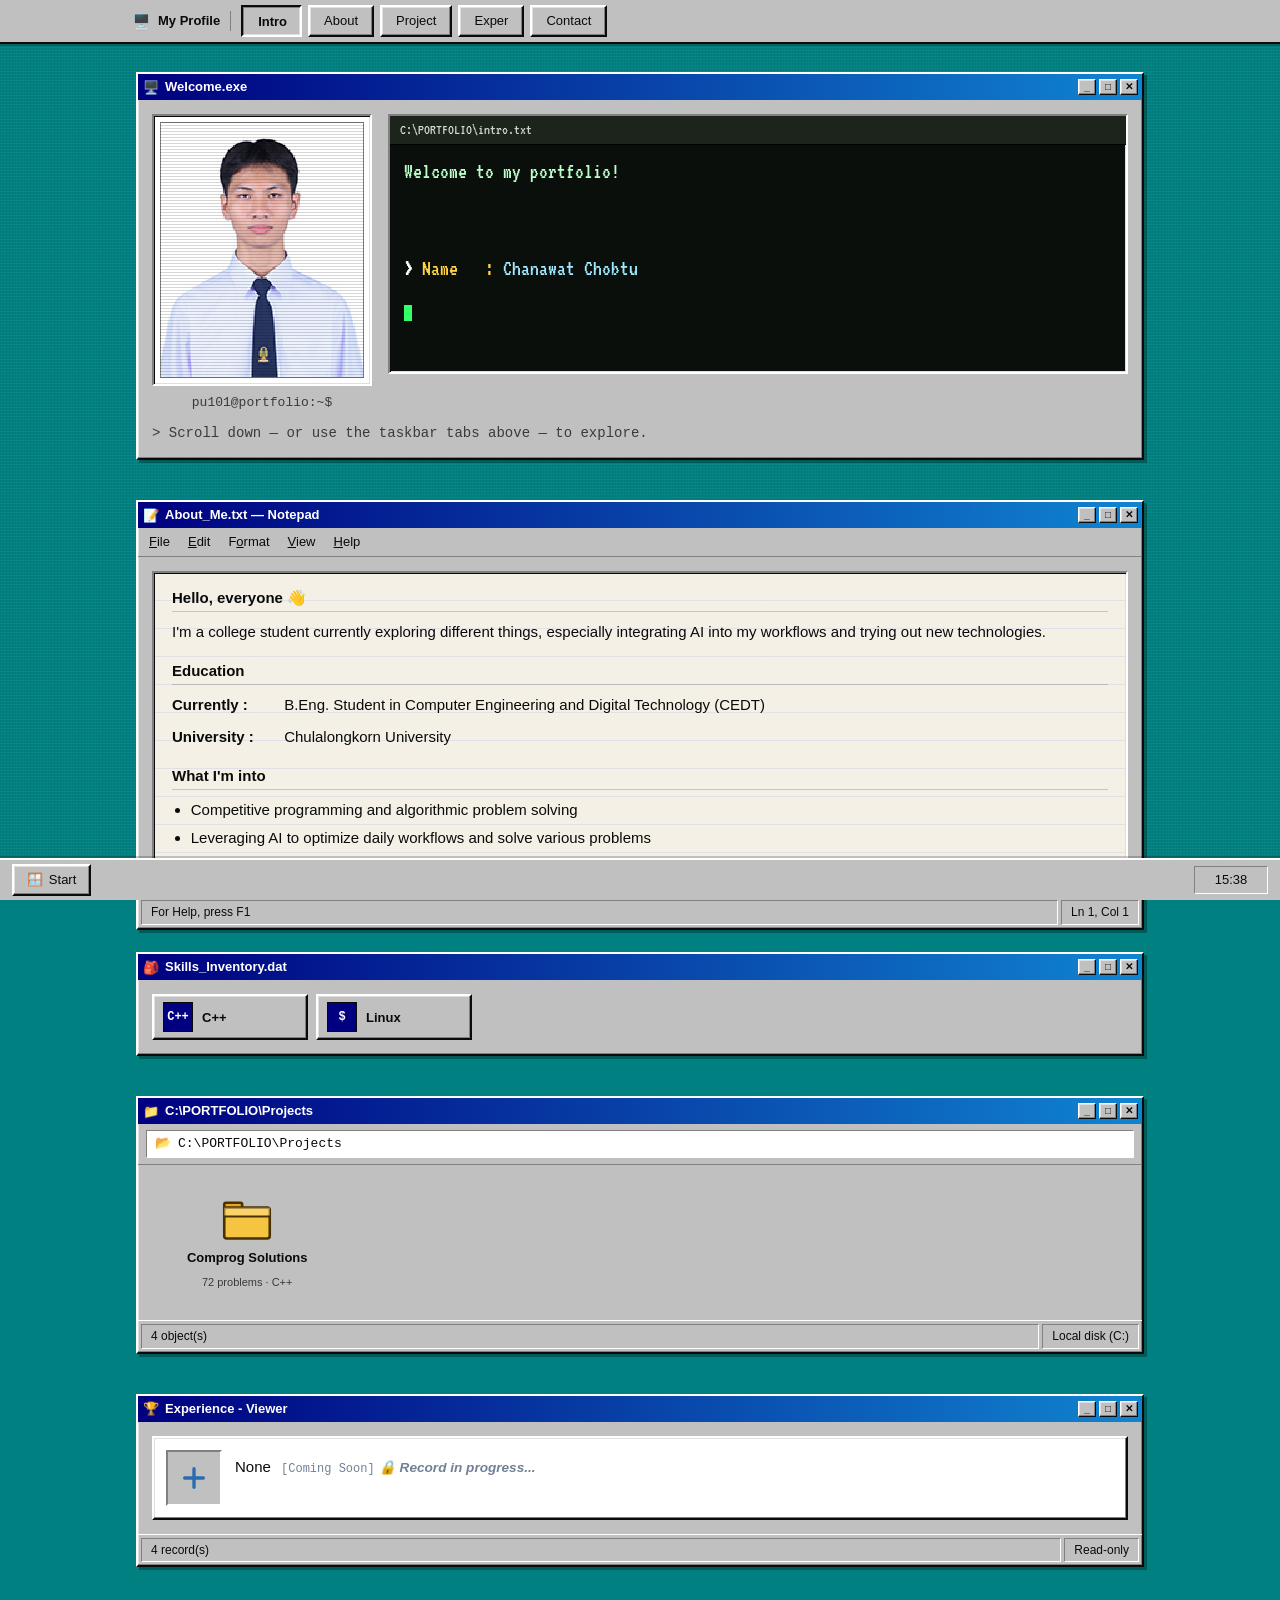
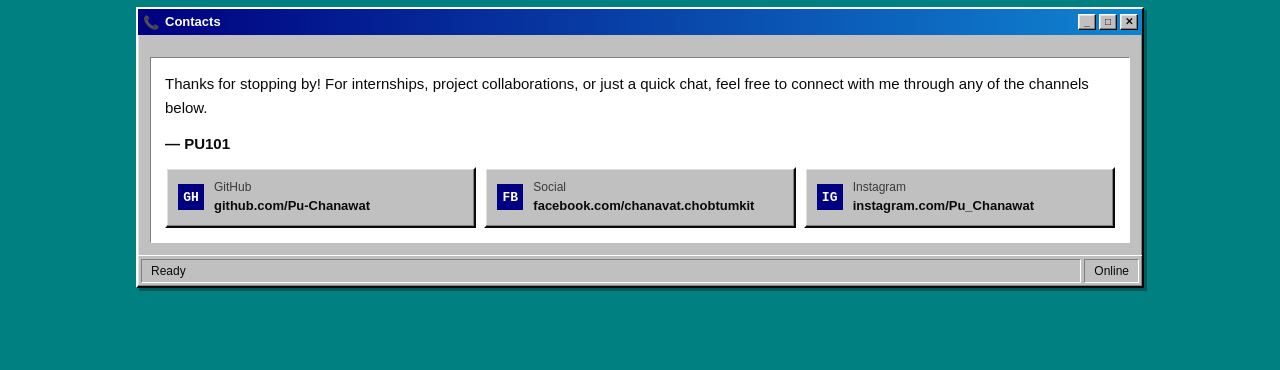
<file: index.html>
<!DOCTYPE html>
<html lang="en">

<head>
  <meta charset="utf-8">
  <meta name="viewport" content="width=device-width, initial-scale=1">
  <title>Pugam — Portfolio</title>
  <meta name="description"
    content="Personal portfolio of a Computer Engineering student — projects, competitions, and contact. Styled as a vintage 90s desktop OS.">
  <meta name="color-scheme" content="light">

  <!-- Open Graph / social preview -->
  <meta property="og:type" content="website">
  <meta property="og:title" content="Pugam — Portfolio">
  <meta property="og:description"
    content="Computer Engineering Student / Developer. Projects, CTF write-ups, and contact.">

  <link rel="icon"
    href="data:image/svg+xml,<svg xmlns='http://www.w3.org/2000/svg' viewBox='0 0 32 32'><rect width='32' height='32' fill='%23008080'/><rect x='6' y='8' width='20' height='16' rx='2' fill='%23c0c0c0' stroke='%23000' stroke-width='2'/><rect x='6' y='8' width='20' height='4' fill='%23000080'/></svg>">

  <link rel="preconnect" href="https://fonts.googleapis.com">
  <link rel="preconnect" href="https://fonts.gstatic.com" crossorigin>
  <!-- Terminal typeface. Falls back to a monospace stack if the CDN is unreachable. -->
  <link href="https://fonts.googleapis.com/css2?family=VT323&display=swap" rel="stylesheet">
  <link rel="stylesheet" href="style.css">
</head>

<body>

  <!-- =====================================================================
     Top taskbar — jumps between windows
     ===================================================================== -->
  <header class="taskbar">
    <div class="taskbar__inner">
      <span class="taskbar__brand">
        <span class="taskbar__brand-icon" aria-hidden="true">🖥️</span>
        <span>My Profile</span>
      </span>

      <nav class="taskbar__nav" aria-label="Section navigation" style="display:flex;gap:6px;flex:none">
        <a class="task-tab is-active" href="#intro" aria-current="true">Intro</a>
        <a class="task-tab" href="#about">About</a>
        <a class="task-tab" href="#project">Project</a>
        <a class="task-tab" href="#exper">Exper</a>
        <a class="task-tab" href="#contact">Contact</a>
      </nav>
    </div>
  </header>

  <main class="desktop">

    <!-- ===================================================================
       SECTION 1 — INTRO
       =================================================================== -->
    <section class="section" id="intro" aria-labelledby="intro-title">
      <h2 class="visually-hidden" id="intro-title">Introduction</h2>

      <div class="window" data-window>
        <div class="window__titlebar">
          <span class="window__icon" aria-hidden="true">🖥️</span>
          <span class="window__title">Welcome.exe</span>
          <div class="window__controls">
            <button class="win-btn" type="button" data-win="min" title="Minimize"
              aria-label="Minimize window">_</button>
            <button class="win-btn" type="button" data-win="max" title="Maximize"
              aria-label="Maximize window">□</button>
            <button class="win-btn" type="button" data-win="close" title="Close" aria-label="Close window">✕</button>
          </div>
        </div>

        <div class="window__body">
          <div class="hero">
            <!-- portrait -->
            <div class="hero__avatar">
              <div class="avatar-frame sunken">
                <!-- EDIT: replace with your own photo (square image works best) -->
                <img src="assets/img/myface.jpg" alt="Profile picture" width="256" height="256">
              </div>
              <p class="avatar-caption">pu101@portfolio:~$</p>
            </div>

            <!-- terminal -->
            <div class="terminal sunken">
              <div class="terminal__path">C:\PORTFOLIO\intro.txt</div>
              <div class="terminal__screen">
                <pre class="terminal__out" id="termOut" aria-live="polite" aria-label="Introduction"></pre>
                <span class="term-caret" id="termCaret" aria-hidden="true"></span>
              </div>
              <noscript>
                <pre class="terminal__out" style="padding:12px 14px">Welcome to my portfolio!
                &gt; Name   : Chanawat Chobtumkit
                &gt; Job    : Computer Engineering Student / Developer
                &gt; Slogan : Code with curiosity, build with care.</pre>
              </noscript>
            </div>
          </div>

          <p class="hero__hint">&gt; Scroll down — or use the taskbar tabs above — to explore.</p>
        </div>
      </div>
    </section>

    <!-- ===================================================================
       SECTION 2 — ABOUT
       =================================================================== -->
    <section class="section" id="about" aria-labelledby="about-title">
      <h2 class="visually-hidden" id="about-title">About me</h2>

      <div class="section__stack">

        <!-- Notepad-style biography -->
        <div class="window" data-window>
          <div class="window__titlebar">
            <span class="window__icon" aria-hidden="true">📝</span>
            <span class="window__title">About_Me.txt — Notepad</span>
            <div class="window__controls">
              <button class="win-btn" type="button" data-win="min" title="Minimize"
                aria-label="Minimize window">_</button>
              <button class="win-btn" type="button" data-win="max" title="Maximize"
                aria-label="Maximize window">□</button>
              <button class="win-btn" type="button" data-win="close" title="Close" aria-label="Close window">✕</button>
            </div>
          </div>

          <div class="menubar" aria-hidden="true">
            <span class="menubar__item"><u>F</u>ile</span>
            <span class="menubar__item"><u>E</u>dit</span>
            <span class="menubar__item">F<u>o</u>rmat</span>
            <span class="menubar__item"><u>V</u>iew</span>
            <span class="menubar__item"><u>H</u>elp</span>
          </div>

          <div class="window__body">
            <div class="notepad__page sunken">
              <!-- EDIT: your own story -->
              <h3>Hello, everyone 👋</h3>
              <p>
                I'm a college student currently exploring different things, 
                especially integrating AI into my workflows and trying out new technologies.
              </p>

              <h3>Education</h3>
              <p class="kv"><b>Currently :</b> B.Eng. Student in Computer Engineering and Digital Technology (CEDT)</p>
              <p class="kv"><b>University :</b> Chulalongkorn University</p>

              <h3>What I'm into</h3>
              <ul>
                <li>Competitive programming and algorithmic problem solving</li>
                <li>Leveraging AI to optimize daily workflows and solve various problems</li>
              </ul>
            </div>
          </div>

          <div class="win-status" aria-hidden="true">
            <span class="win-status__cell win-status__cell--grow">For Help, press F1</span>
            <span class="win-status__cell">Ln 1, Col 1</span>
          </div>
        </div>

        <!-- Skill inventory -->
        <div class="window" data-window>
          <div class="window__titlebar">
            <span class="window__icon" aria-hidden="true">🎒</span>
            <span class="window__title">Skills_Inventory.dat</span>
            <div class="window__controls">
              <button class="win-btn" type="button" data-win="min" title="Minimize"
                aria-label="Minimize window">_</button>
              <button class="win-btn" type="button" data-win="max" title="Maximize"
                aria-label="Maximize window">□</button>
              <button class="win-btn" type="button" data-win="close" title="Close" aria-label="Close window">✕</button>
            </div>
          </div>

          <div class="window__body">
            <ul class="skill-grid" style="list-style:none;padding:0;margin:0">
              <!-- EDIT: swap these for your own stack -->
              <li class="skill"><span class="skill__badge" aria-hidden="true">C++</span><span class="skill__body"><span
                    class="skill__name">C++</span><span class="skill__note"></span></span></li>
              <li class="skill"><span class="skill__badge" aria-hidden="true">$</span><span class="skill__body"><span
                    class="skill__name">Linux</span><span class="skill__note"></span></span></li>
            </ul>
          </div>
        </div>

      </div>
    </section>

    <!-- ===================================================================
       SECTION 3 — PROJECTS
       =================================================================== -->
    <section class="section" id="project" aria-labelledby="project-title">
      <h2 class="visually-hidden" id="project-title">Projects</h2>

      <div class="window" data-window>
        <div class="window__titlebar">
          <span class="window__icon" aria-hidden="true">📁</span>
          <span class="window__title">C:\PORTFOLIO\Projects</span>
          <div class="window__controls">
            <button class="win-btn" type="button" data-win="min" title="Minimize"
              aria-label="Minimize window">_</button>
            <button class="win-btn" type="button" data-win="max" title="Maximize"
              aria-label="Maximize window">□</button>
            <button class="win-btn" type="button" data-win="close" title="Close" aria-label="Close window">✕</button>
          </div>
        </div>

        <div class="window__toolbar">
          <span class="pathbox">
            <span aria-hidden="true">📂</span>
            <span>C:\PORTFOLIO\Projects</span>
          </span>
        </div>

        <div class="window__body window__body--flush">
          <div class="folder-grid">

            <!-- Each folder links to its own detail page -->
            <a class="folder" href="projects/comprog.html">
              <svg class="folder__icon" viewBox="0 0 32 28" aria-hidden="true" focusable="false">
                <rect x="2" y="4" width="11" height="5" rx="1" fill="#e8a71c" stroke="#4a3200" stroke-width="1.6" />
                <rect x="2" y="7" width="28" height="19" rx="1.5" fill="#f5c542" stroke="#4a3200" stroke-width="1.6" />
                <rect x="2" y="7" width="28" height="5" fill="#ffe08a" opacity=".55" />
                <line x1="2" y1="12.5" x2="30" y2="12.5" stroke="#4a3200" stroke-width="1.2" />
              </svg>
              <span class="folder__name">Comprog Solutions</span>
              <span class="folder__meta">72 problems · C++</span>
            </a>

            <!-- <a class="folder" href="projects/comprog.html">
            <svg class="folder__icon" viewBox="0 0 32 28" aria-hidden="true" focusable="false">
              <rect x="2" y="4" width="11" height="5" rx="1" fill="#e8a71c" stroke="#4a3200" stroke-width="1.6"/>
              <rect x="2" y="7" width="28" height="19" rx="1.5" fill="#f5c542" stroke="#4a3200" stroke-width="1.6"/>
              <rect x="2" y="7" width="28" height="5" fill="#ffe08a" opacity=".55"/>
              <line x1="2" y1="12.5" x2="30" y2="12.5" stroke="#4a3200" stroke-width="1.2"/>
            </svg>
            <span class="folder__name">Web Projects</span>
            <span class="folder__meta">HTML · CSS · JS</span>
          </a> -->

          </div>
        </div>

        <div class="win-status" aria-hidden="true">
          <span class="win-status__cell win-status__cell--grow">4 object(s)</span>
          <span class="win-status__cell">Local disk (C:)</span>
        </div>
      </div>
    </section>

    <!-- ===================================================================
       SECTION 4 — EXPERIENCE
       =================================================================== -->
    <section class="section" id="exper" aria-labelledby="exper-title">
      <h2 class="visually-hidden" id="exper-title">Experience and competitions</h2>

      <div class="window" data-window>
        <div class="window__titlebar">
          <span class="window__icon" aria-hidden="true">🏆</span>
          <span class="window__title">Experience - Viewer</span>
          <div class="window__controls">
            <button class="win-btn" type="button" data-win="min" title="Minimize"
              aria-label="Minimize window">_</button>
            <button class="win-btn" type="button" data-win="max" title="Maximize"
              aria-label="Maximize window">□</button>
            <button class="win-btn" type="button" data-win="close" title="Close" aria-label="Close window">✕</button>
          </div>
        </div>

        <div class="window__body">
          <div class="event-list">

            <!-- EDIT: one <a class="event"> block per activity -->

            <a class="event" href="">
              <span class="event__icon" aria-hidden="true">
                <svg viewBox="0 0 24 24" focusable="false" width="24" height="24">
                  <!-- เส้นแนวนอนและแนวตั้งตัดกันเป็นรูป + -->
                  <path d="M12 5v14M5 12h14" fill="none" stroke="#2b6cb0" stroke-width="2.5" stroke-linecap="round"
                    stroke-linejoin="round" />
                </svg>
              </span>
              <span class="event__body">
                <span class="event__title">
                  None
                  <span class="badge-status">[Coming Soon]</span>
                </span>
                <!-- <span class="event__meta">Security · Team event · 2025</span> -->
                <!-- <span class="event__desc">กำลังเรียบเรียงเนื้อหาและ Writeup สำหรับเคสนี้... โปรดรอติดตามชมเร็ว ๆ
                  นี้</span> -->
                <span class="event__cta event__cta--pending">🔒 Record in progress...</span>
              </span>
            </a>

            <!-- <a class="event" href="experiences/detail-template.html">
            <span class="event__icon" aria-hidden="true">
              <svg viewBox="0 0 24 24" focusable="false">
                <path d="M12 2 4 5v6c0 5 3.4 9.3 8 11 4.6-1.7 8-6 8-11V5l-8-3Z" fill="#2b6cb0" stroke="#0b2545" stroke-width="1.4"/>
                <path d="m9 12 2 2 4-4" fill="none" stroke="#fff" stroke-width="1.8" stroke-linecap="round" stroke-linejoin="round"/>
              </svg>
            </span>
            <span class="event__body">
              <span class="event__title">Cybersecurity CTF Competition</span>
              <span class="event__meta">Security · Team event · 2025</span>
              <span class="event__desc">Solved web-exploitation and forensics challenges under time pressure, working as part of a two-person team.</span>
              <span class="event__cta">Open record →</span>
            </span>
          </a> -->

          </div>
        </div>

        <div class="win-status" aria-hidden="true">
          <span class="win-status__cell win-status__cell--grow">4 record(s)</span>
          <span class="win-status__cell">Read-only</span>
        </div>
      </div>
    </section>

    <!-- ===================================================================
       SECTION 5 — CONTACT
       =================================================================== -->
    <section class="section" id="contact" aria-labelledby="contact-title">
      <h2 class="visually-hidden" id="contact-title">Contact</h2>

      <div class="window" data-window>
        <div class="window__titlebar">
          <span class="window__icon" aria-hidden="true">📞</span>
          <span class="window__title">Contacts</span>
          <div class="window__controls">
            <button class="win-btn" type="button" data-win="min" title="Minimize"
              aria-label="Minimize window">_</button>
            <button class="win-btn" type="button" data-win="max" title="Maximize"
              aria-label="Maximize window">□</button>
            <button class="win-btn" type="button" data-win="close" title="Close" aria-label="Close window">✕</button>
          </div>
        </div>

        <!-- <div class="window__toolbar">
        <a class="btn95" href="mailto:your.email@example.com">
          <span aria-hidden="true">📤</span> Send
        </a>
        <span class="btn95" aria-hidden="true"><span>📎</span> Attach</span>
      </div> -->

        <div class="window__body window__body--flush">
          <div class="mail__head">
            <!-- <div class="mail__row">
            <span class="mail__label">From:</span>
            <span class="mail__value">Pugam — Computer Engineering Student</span>
          </div> -->
            <!-- <div class="mail__row">
            <span class="mail__label">To:</span>
            /* EDIT: your email */
            <span class="mail__value"><a href="mailto:your.email@example.com">your.email@example.com</a></span>
          </div> -->
            <!-- <div class="mail__row">
            <span class="mail__label">Subject:</span>
            <span class="mail__value">Hello — let's build something</span>
          </div> -->
          </div>

          <div class="mail__compose">
            <p>
              Thanks for stopping by! For internships, project collaborations,
              or just a quick chat, feel free to connect with me through any of the channels below.
            </p>
            <p style="margin-bottom:0"><b>— PU101</b></p>

            <div class="contact-grid">
              <!-- EDIT: replace every link below with your real profiles -->

              <a class="contact-card" href="https://github.com/Pu-Chanawat" target="_blank" rel="noopener noreferrer">
                <span class="contact-card__icon" aria-hidden="true">GH</span>
                <span>
                  <span class="contact-card__label">GitHub</span>
                  <span class="contact-card__value">github.com/Pu-Chanawat</span>
                </span>
              </a>

              <a class="contact-card" href="https://web.facebook.com/chanavat.chobtumkit/" target="_blank"
                rel="noopener noreferrer">
                <span class="contact-card__icon" aria-hidden="true">FB</span>
                <span>
                  <span class="contact-card__label">Social</span>
                  <span class="contact-card__value">facebook.com/chanavat.chobtumkit</span>
                </span>
              </a>

              <a class="contact-card" href="https://www.instagram.com/Pu_Chanawat/" target="_blank"
                rel="noopener noreferrer">
                <span class="contact-card__icon" aria-hidden="true">IG</span>
                <span>
                  <span class="contact-card__label">Instagram</span>
                  <span class="contact-card__value">instagram.com/Pu_Chanawat</span>
                </span>
              </a>

            </div>
          </div>
        </div>

        <div class="win-status" aria-hidden="true">
          <span class="win-status__cell win-status__cell--grow">Ready</span>
          <span class="win-status__cell">Online</span>
        </div>
      </div>
    </section>

  </main>

  <!-- =====================================================================
     Bottom deskbar — Start + live clock
     ===================================================================== -->
  <footer class="deskbar">
    <button class="btn95" type="button" data-action="start">
      <span aria-hidden="true">🪟</span> Start
    </button>
    <span class="deskbar__spacer"></span>
    <span class="deskbar__clock" id="clock" aria-label="Current time">--:--</span>
  </footer>

  <script src="script.js" defer></script>
</body>

</html>
</file>
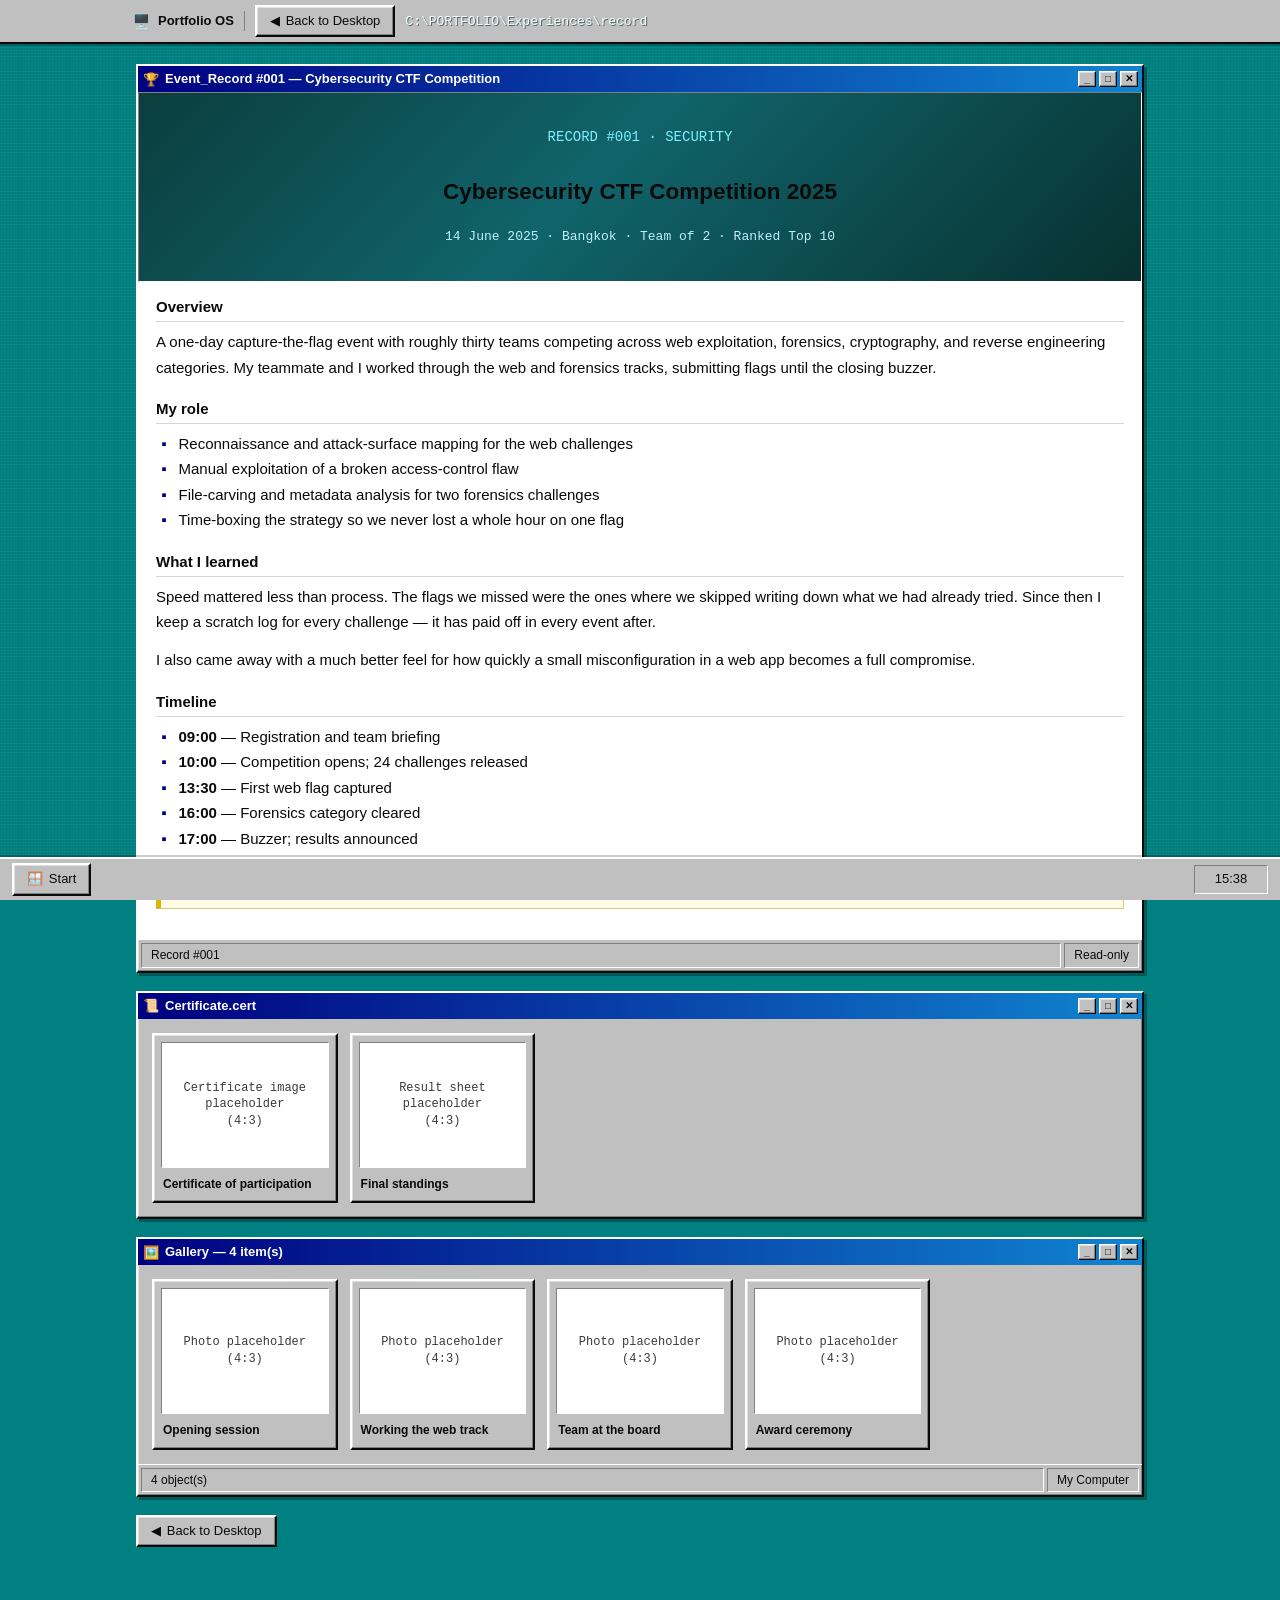
<file: experiences/detail-template.html>
<!DOCTYPE html>
<html lang="en">
<head>
<meta charset="utf-8">
<meta name="viewport" content="width=device-width, initial-scale=1">
<title>Event Record — Pugam</title>
<meta name="description" content="Detail page for a competition or activity — story, certificate, and event photos.">
<meta name="color-scheme" content="light">

<link rel="icon" href="data:image/svg+xml,<svg xmlns='http://www.w3.org/2000/svg' viewBox='0 0 32 32'><rect width='32' height='32' fill='%23008080'/><rect x='6' y='8' width='20' height='16' rx='2' fill='%23c0c0c0' stroke='%23000' stroke-width='2'/><rect x='6' y='8' width='20' height='4' fill='%23000080'/></svg>">

<link rel="preconnect" href="https://fonts.googleapis.com">
<link rel="preconnect" href="https://fonts.gstatic.com" crossorigin>
<link href="https://fonts.googleapis.com/css2?family=VT323&display=swap" rel="stylesheet">
<link rel="stylesheet" href="../style.css">
</head>

<body>

<header class="taskbar">
  <div class="taskbar__inner">
    <span class="taskbar__brand">
      <span class="taskbar__brand-icon" aria-hidden="true">🖥️</span>
      <span>Portfolio&nbsp;OS</span>
    </span>
    <span class="crumbs">
      <a class="btn95" href="../index.html"><span aria-hidden="true">◀</span> Back to Desktop</a>
      <span class="crumbs__path">C:\PORTFOLIO\Experiences\record</span>
    </span>
  </div>
</header>

<main class="page-shell">

  <!--
    ====================================================================
    TEMPLATE — duplicate this file once per activity
    ====================================================================
    1. Copy  experiences/detail-template.html  →  experiences/ctf-2025.html
    2. Replace every text block marked "EDIT".
    3. Point the matching card in index.html at the new file.
    ====================================================================
  -->

  <!-- ===================================================================
       Event header + story
       =================================================================== -->
  <article class="window">
    <div class="window__titlebar">
      <span class="window__icon" aria-hidden="true">🏆</span>
      <span class="window__title">Event_Record #001 — Cybersecurity CTF Competition</span>
      <div class="window__controls">
        <button class="win-btn" type="button" data-win="min" title="Minimize" aria-label="Minimize window">_</button>
        <button class="win-btn" type="button" data-win="max" title="Maximize" aria-label="Maximize window">□</button>
        <button class="win-btn" type="button" data-win="close" title="Close" aria-label="Close window">✕</button>
      </div>
    </div>

    <!-- EDIT: banner. Swap the gradient for a photo with a background-image style. -->
    <div class="detail-hero">
      <p class="detail-hero__kicker">RECORD #001 · SECURITY</p>
      <h1>Cybersecurity CTF Competition 2025</h1>
      <p class="detail-hero__meta">14 June 2025 · Bangkok · Team of 2 · Ranked Top 10</p>
    </div>

    <div class="detail-body">
      <!-- EDIT: the short version -->
      <h3>Overview</h3>
      <p>
        A one-day capture-the-flag event with roughly thirty teams competing across
        web exploitation, forensics, cryptography, and reverse engineering categories.
        My teammate and I worked through the web and forensics tracks, submitting flags
        until the closing buzzer.
      </p>

      <h3>My role</h3>
      <ul class="checklist">
        <li>Reconnaissance and attack-surface mapping for the web challenges</li>
        <li>Manual exploitation of a broken access-control flaw</li>
        <li>File-carving and metadata analysis for two forensics challenges</li>
        <li>Time-boxing the strategy so we never lost a whole hour on one flag</li>
      </ul>

      <h3>What I learned</h3>
      <p>
        Speed mattered less than process. The flags we missed were the ones where we
        skipped writing down what we had already tried. Since then I keep a scratch
        log for every challenge — it has paid off in every event after.
      </p>
      <p>
        I also came away with a much better feel for how quickly a small
        misconfiguration in a web app becomes a full compromise.
      </p>

      <h3>Timeline</h3>
      <ul class="checklist">
        <li><b>09:00</b> — Registration and team briefing</li>
        <li><b>10:00</b> — Competition opens; 24 challenges released</li>
        <li><b>13:30</b> — First web flag captured</li>
        <li><b>16:00</b> — Forensics category cleared</li>
        <li><b>17:00</b> — Buzzer; results announced</li>
      </ul>

      <div class="note-box">
        <b>Template note:</b> this page is a starting point. Delete any section you
        don't need — the layout reflows on its own.
      </div>
    </div>

    <div class="win-status" aria-hidden="true">
      <span class="win-status__cell win-status__cell--grow">Record #001</span>
      <span class="win-status__cell">Read-only</span>
    </div>
  </article>

  <!-- ===================================================================
       Certificate
       =================================================================== -->
  <section class="window">
    <div class="window__titlebar">
      <span class="window__icon" aria-hidden="true">📜</span>
      <span class="window__title">Certificate.cert</span>
      <div class="window__controls">
        <button class="win-btn" type="button" data-win="min" title="Minimize" aria-label="Minimize window">_</button>
        <button class="win-btn" type="button" data-win="max" title="Maximize" aria-label="Maximize window">□</button>
        <button class="win-btn" type="button" data-win="close" title="Close" aria-label="Close window">✕</button>
      </div>
    </div>

    <div class="window__body">
      <div class="gallery">
        <figure class="gallery__item" style="margin:0">
          <div class="gallery__frame">
            <!--
              Replace the placeholder text with a real image:
              <img src="../assets/img/cert-ctf-2025.jpg" alt="CTF 2025 certificate">
            -->
            Certificate image placeholder<br>(4:3)
          </div>
          <figcaption class="gallery__label">Certificate of participation</figcaption>
        </figure>

        <figure class="gallery__item" style="margin:0">
          <div class="gallery__frame">
            Result sheet placeholder<br>(4:3)
          </div>
          <figcaption class="gallery__label">Final standings</figcaption>
        </figure>
      </div>
    </div>
  </section>

  <!-- ===================================================================
       Photo gallery
       =================================================================== -->
  <section class="window">
    <div class="window__titlebar">
      <span class="window__icon" aria-hidden="true">🖼️</span>
      <span class="window__title">Gallery — 4 item(s)</span>
      <div class="window__controls">
        <button class="win-btn" type="button" data-win="min" title="Minimize" aria-label="Minimize window">_</button>
        <button class="win-btn" type="button" data-win="max" title="Maximize" aria-label="Maximize window">□</button>
        <button class="win-btn" type="button" data-win="close" title="Close" aria-label="Close window">✕</button>
      </div>
    </div>

    <div class="window__body">
      <div class="gallery">
        <figure class="gallery__item" style="margin:0">
          <div class="gallery__frame">Photo placeholder<br>(4:3)</div>
          <figcaption class="gallery__label">Opening session</figcaption>
        </figure>
        <figure class="gallery__item" style="margin:0">
          <div class="gallery__frame">Photo placeholder<br>(4:3)</div>
          <figcaption class="gallery__label">Working the web track</figcaption>
        </figure>
        <figure class="gallery__item" style="margin:0">
          <div class="gallery__frame">Photo placeholder<br>(4:3)</div>
          <figcaption class="gallery__label">Team at the board</figcaption>
        </figure>
        <figure class="gallery__item" style="margin:0">
          <div class="gallery__frame">Photo placeholder<br>(4:3)</div>
          <figcaption class="gallery__label">Award ceremony</figcaption>
        </figure>
      </div>
    </div>

    <div class="win-status" aria-hidden="true">
      <span class="win-status__cell win-status__cell--grow">4 object(s)</span>
      <span class="win-status__cell">My Computer</span>
    </div>
  </section>

  <div class="crumbs">
    <a class="btn95" href="../index.html"><span aria-hidden="true">◀</span> Back to Desktop</a>
  </div>

</main>

<footer class="deskbar">
  <span class="btn95" aria-hidden="true"><span>🪟</span> Start</span>
  <span class="deskbar__spacer"></span>
  <span class="deskbar__clock" id="clock" aria-label="Current time">--:--</span>
</footer>

<!-- shared retro-UI behaviour: window buttons + deskbar clock -->
<script src="../script.js" defer></script>
</body>
</html>
</file>
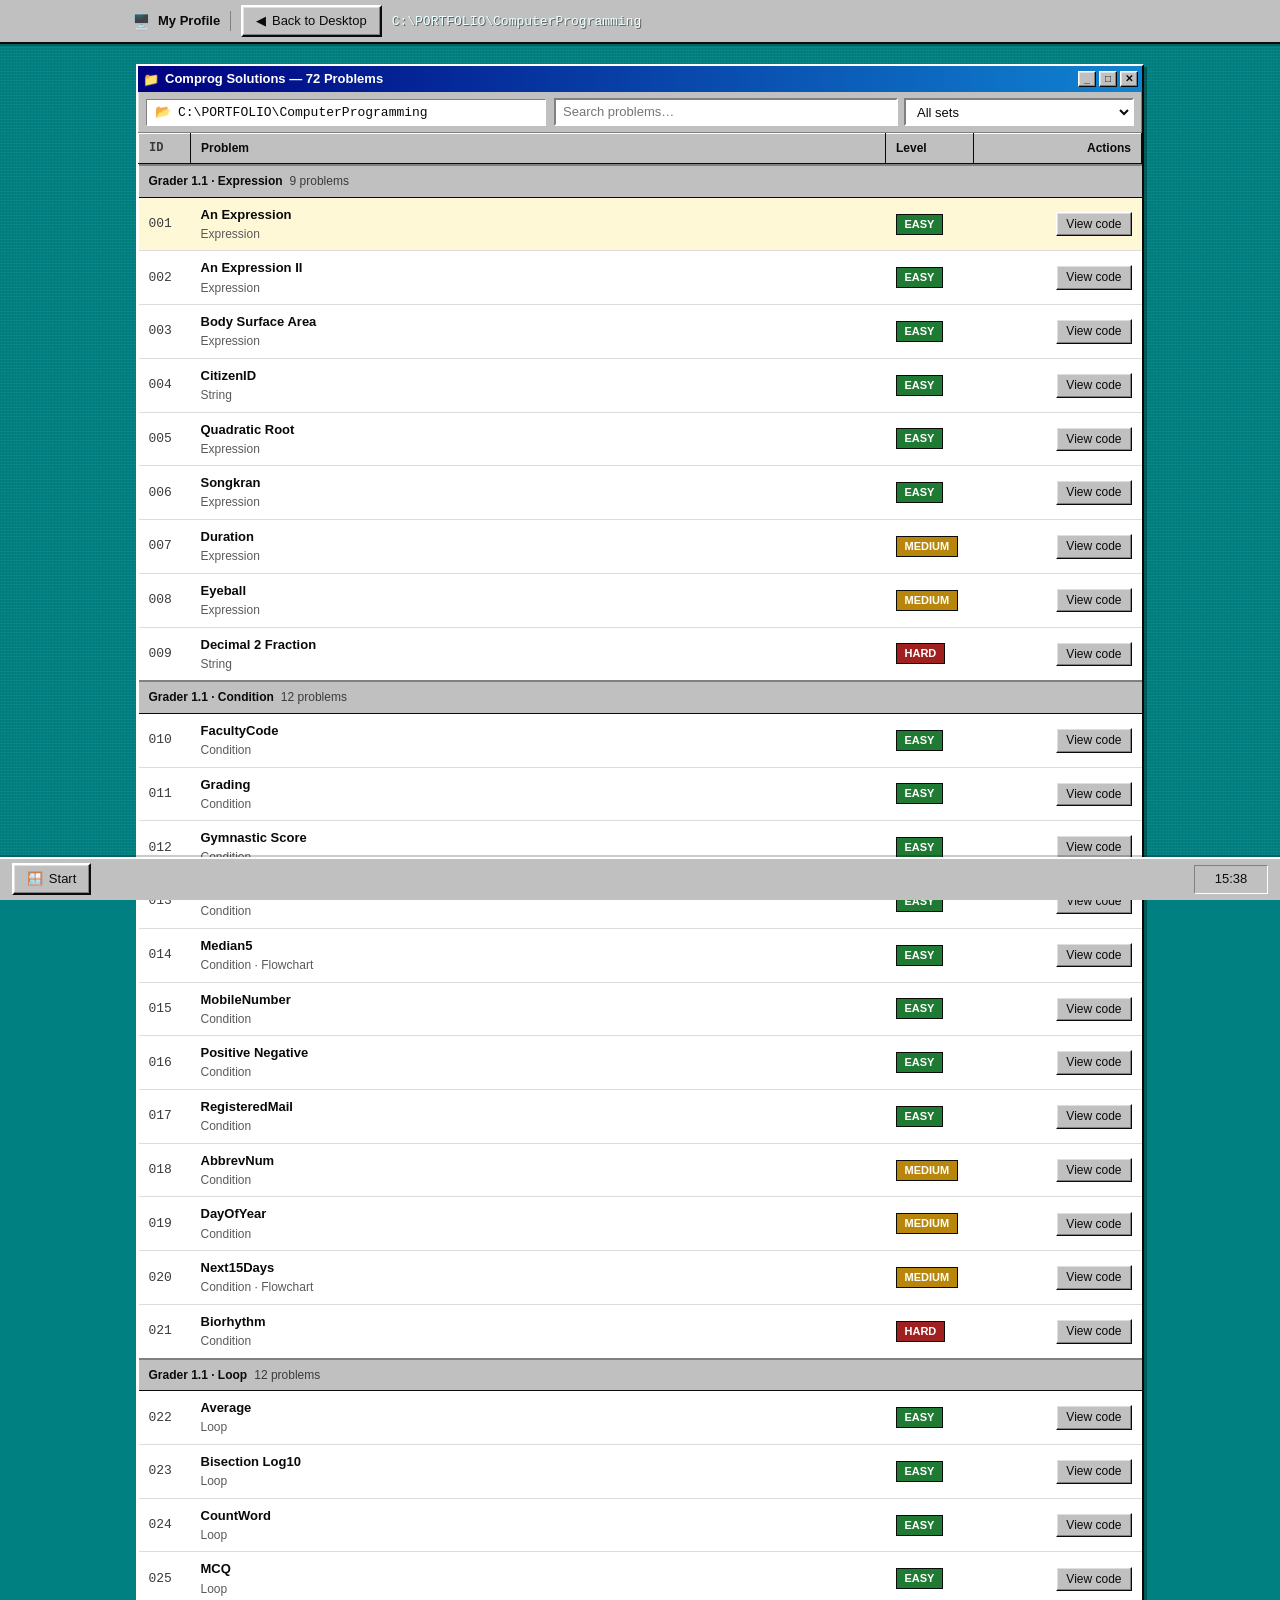
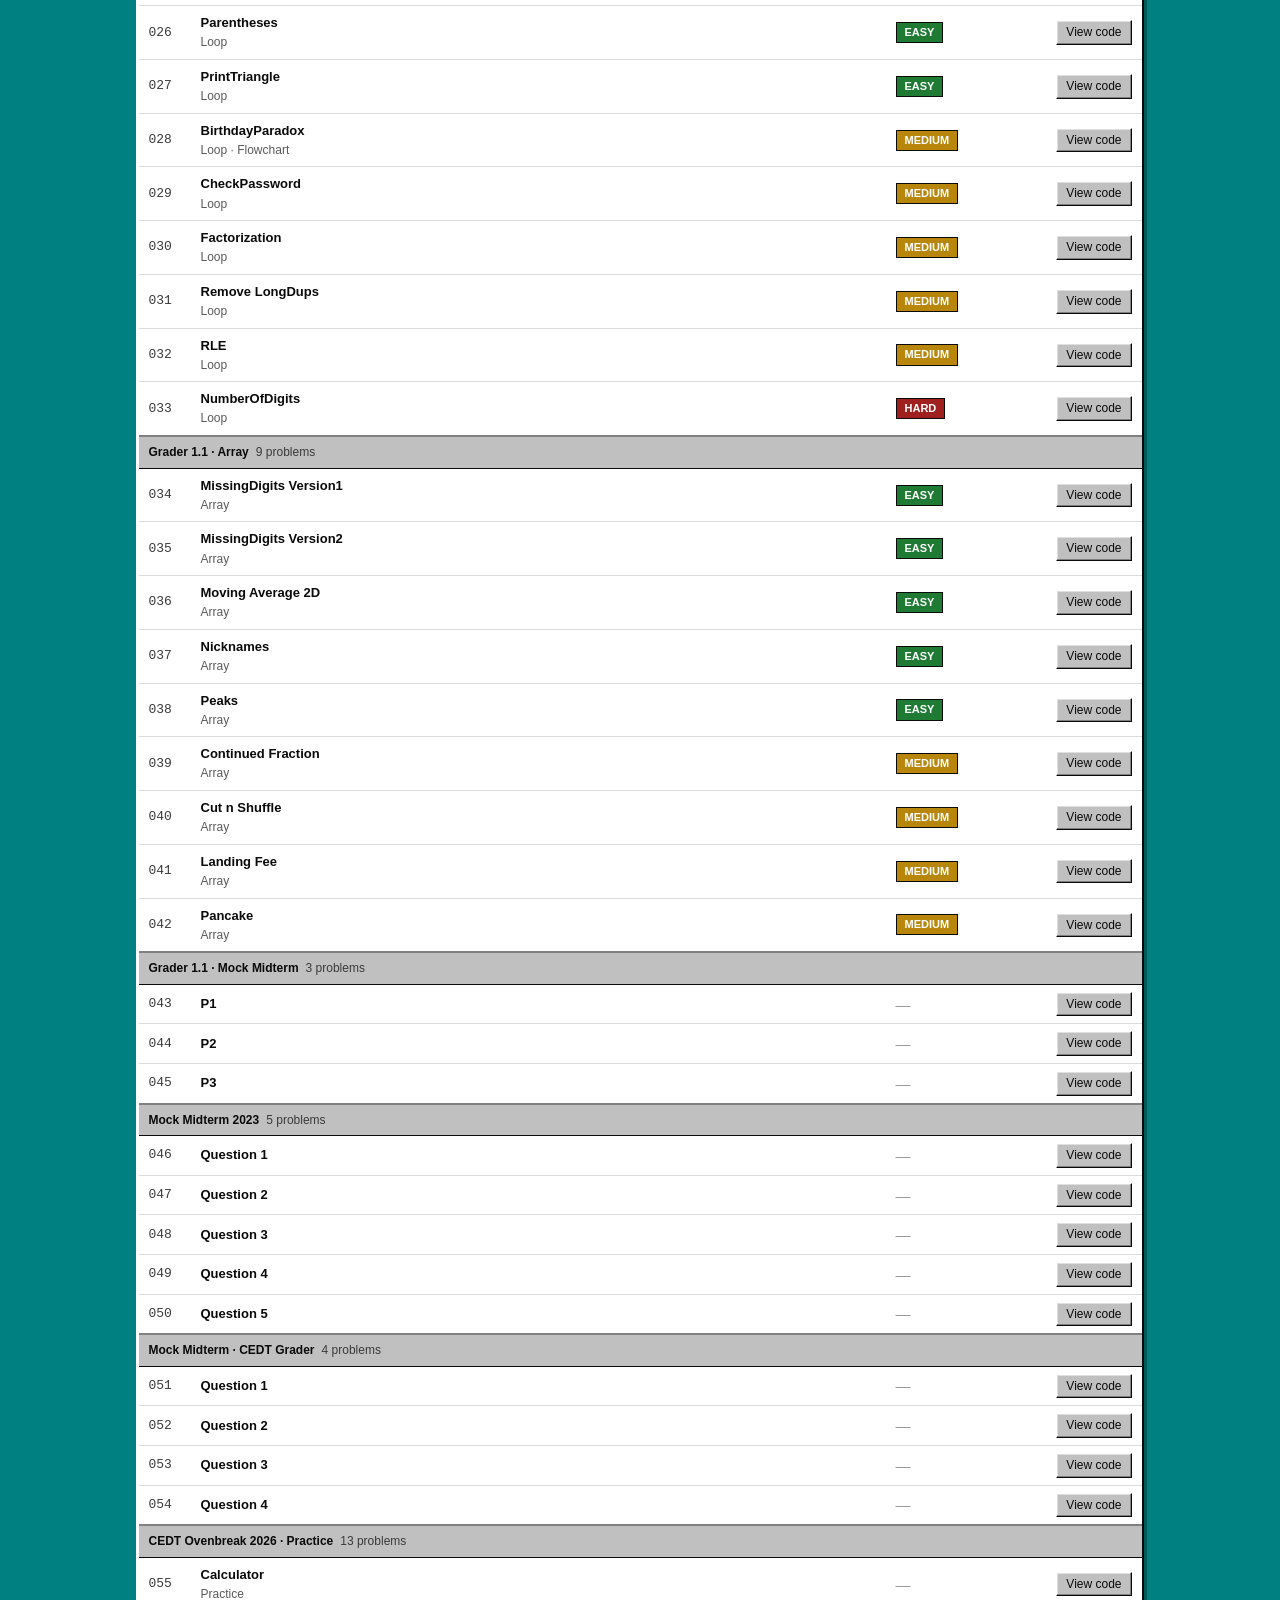
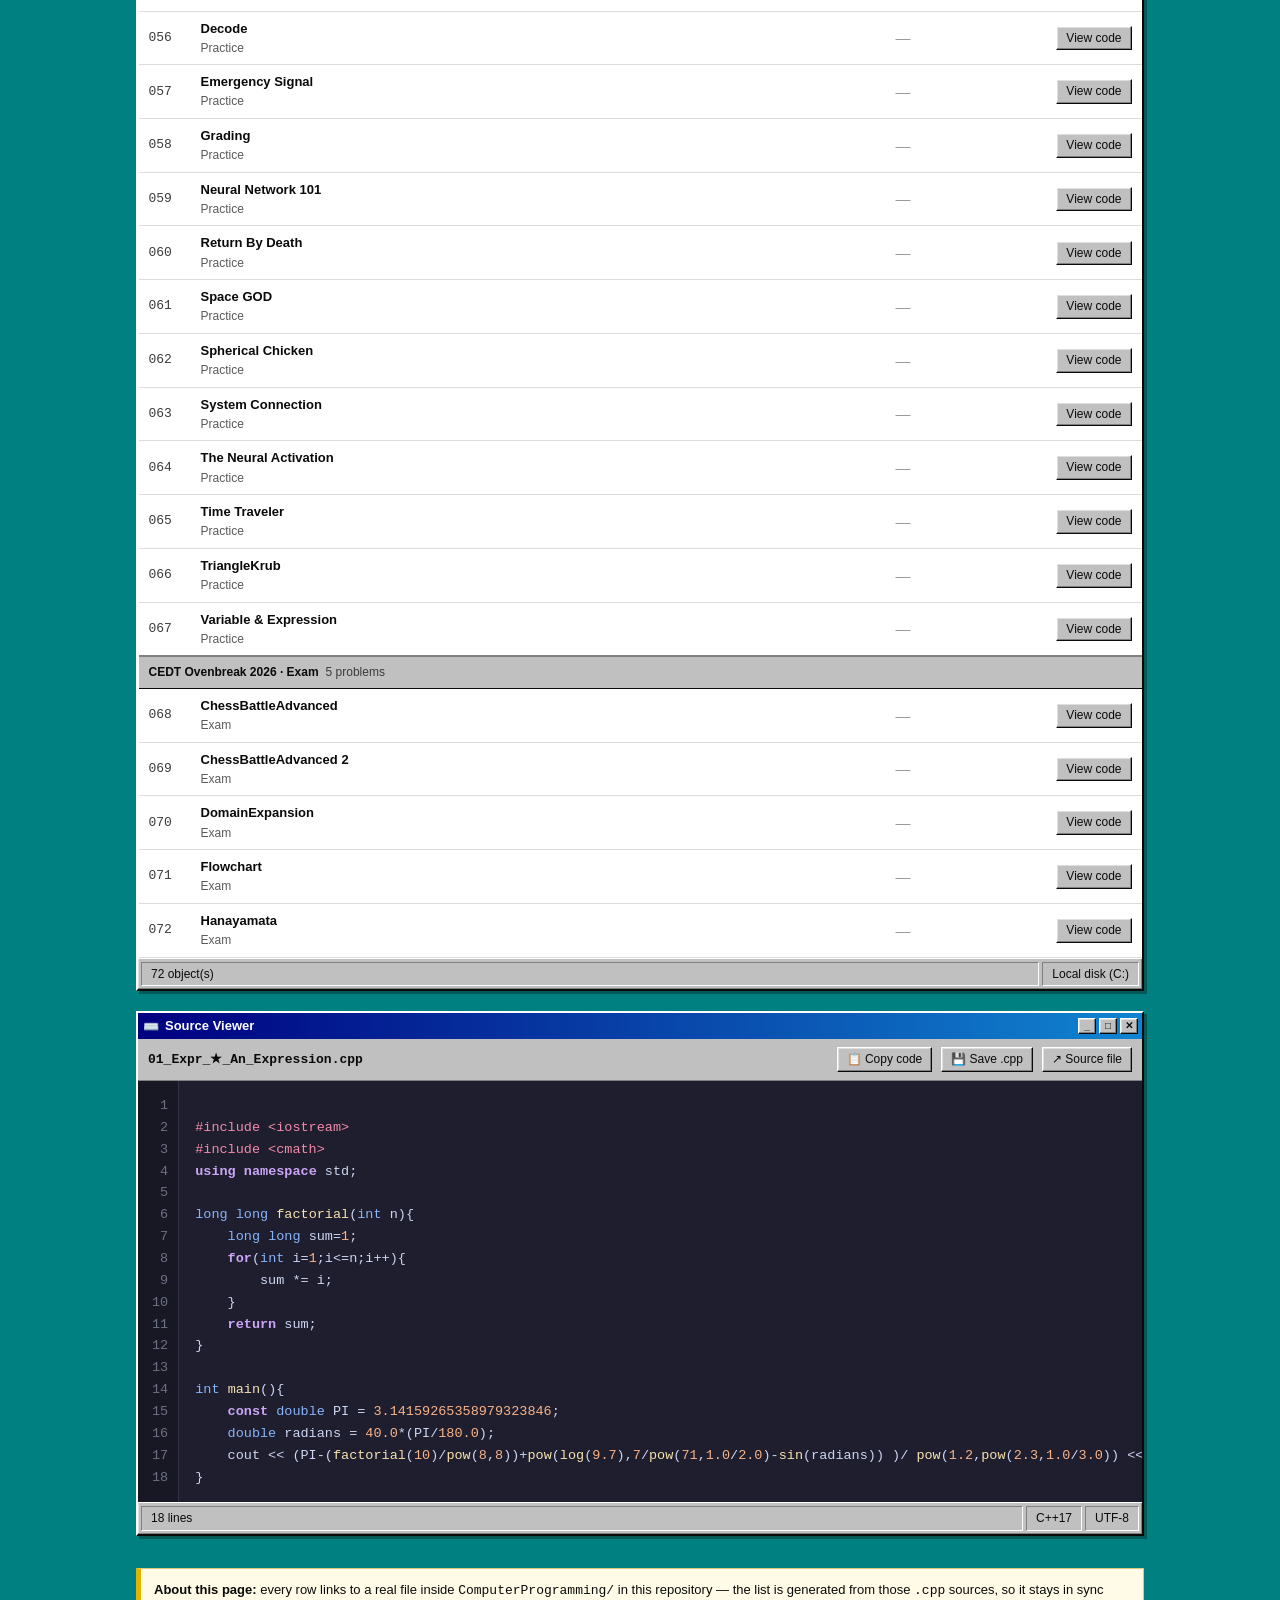
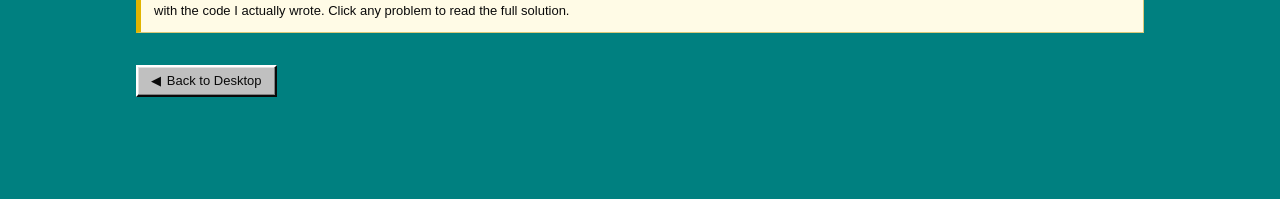
<file: projects/comprog.html>
<!DOCTYPE html>
<html lang="en">
<head>
<meta charset="utf-8">
<meta name="viewport" content="width=device-width, initial-scale=1">
<title>Comprog Solutions — Pugam</title>
<meta name="description" content="C++ solutions for every computer-programming problem I have solved — grader sets, mock midterms and CEDT Ovenbreak.">
<meta name="color-scheme" content="light">

<link rel="icon" href="data:image/svg+xml,<svg xmlns='http://www.w3.org/2000/svg' viewBox='0 0 32 32'><rect width='32' height='32' fill='%23008080'/><rect x='4' y='6' width='12' height='6' fill='%23e8a71c'/><rect x='4' y='10' width='24' height='16' fill='%23f5c542'/></svg>">

<link rel="preconnect" href="https://fonts.googleapis.com">
<link rel="preconnect" href="https://fonts.gstatic.com" crossorigin>
<link href="https://fonts.googleapis.com/css2?family=VT323&display=swap" rel="stylesheet">
<link rel="stylesheet" href="../style.css">
</head>

<body>

<header class="taskbar">
  <div class="taskbar__inner">
    <span class="taskbar__brand">
      <span class="taskbar__brand-icon" aria-hidden="true">🖥️</span>
      <span>My Profile</span>
    </span>
    <span class="crumbs">
      <a class="btn95" href="../index.html"><span aria-hidden="true">◀</span> Back to Desktop</a>
      <span class="crumbs__path">C:\PORTFOLIO\ComputerProgramming</span>
    </span>
  </div>
</header>

<main class="page-shell">

  <!-- ===================================================================
       Problem list
       =================================================================== -->
  <section class="window" data-window aria-labelledby="list-title">
    <div class="window__titlebar">
      <span class="window__icon" aria-hidden="true">📁</span>
      <span class="window__title" id="list-title">Comprog Solutions — Problem Set</span>
      <div class="window__controls">
        <button class="win-btn" type="button" data-win="min" title="Minimize" aria-label="Minimize window">_</button>
        <button class="win-btn" type="button" data-win="max" title="Maximize" aria-label="Maximize window">□</button>
        <button class="win-btn" type="button" data-win="close" title="Close" aria-label="Close window">✕</button>
      </div>
    </div>

    <div class="window__toolbar">
      <span class="pathbox">
        <span aria-hidden="true">📂</span>
        <span>C:\PORTFOLIO\ComputerProgramming</span>
      </span>

      <div class="filters">
        <label class="visually-hidden" for="q">Search problems</label>
        <input class="searchbox" id="q" type="search" placeholder="Search problems…"
               title="Filter by problem name, set or topic"
               autocomplete="off" spellcheck="false">

        <label class="visually-hidden" for="groupFilter">Filter by problem set</label>
        <select class="searchbox searchbox--select" id="groupFilter">
          <option value="">All sets</option>
        </select>
      </div>
    </div>

    <div class="window__body window__body--flush">
      <div class="table-scroll">
        <table class="problem-table">
          <caption class="visually-hidden">
            Every solved C++ problem, grouped by set, with a source viewer
          </caption>
          <thead>
            <tr>
              <th scope="col" class="col-id">ID</th>
              <th scope="col">Problem</th>
              <th scope="col" class="col-level">Level</th>
              <th scope="col" class="col-actions">Actions</th>
            </tr>
          </thead>
          <tbody id="problemRows"></tbody>
        </table>
      </div>
    </div>

    <div class="win-status" aria-hidden="true">
      <span class="win-status__cell win-status__cell--grow" id="rowCount" aria-live="polite">0 object(s)</span>
      <span class="win-status__cell">Local disk (C:)</span>
    </div>
  </section>

  <!-- ===================================================================
       Source viewer
       =================================================================== -->
  <section class="window code-window" data-window id="viewer" aria-labelledby="viewer-title">
    <div class="window__titlebar">
      <span class="window__icon" aria-hidden="true">⌨️</span>
      <span class="window__title" id="viewer-title">Source Viewer</span>
      <div class="window__controls">
        <button class="win-btn" type="button" data-win="min" title="Minimize" aria-label="Minimize window">_</button>
        <button class="win-btn" type="button" data-win="max" title="Maximize" aria-label="Maximize window">□</button>
        <button class="win-btn" type="button" data-win="close" title="Close" aria-label="Close window">✕</button>
      </div>
    </div>

    <div class="code-head">
      <span class="code-head__name" id="codeName">—</span>
      <span class="code-head__spacer"></span>

      <button class="mini-btn" type="button" id="copyBtn">
        <span aria-hidden="true">📋</span> Copy code
      </button>

      <a class="mini-btn" id="dlBtn" href="#" download>
        <span aria-hidden="true">💾</span> Save .cpp
      </a>

      <a class="mini-btn" id="srcBtn" href="#" target="_blank" rel="noopener">
        <span aria-hidden="true">↗</span> Source file
      </a>
    </div>

    <div class="code-scroll">
      <div class="code-body">
        <pre class="code-gutter" id="codeGutter" aria-hidden="true"></pre>
        <pre class="code-block" id="codeView"></pre>
      </div>
    </div>

    <div class="win-status" aria-hidden="true">
      <span class="win-status__cell win-status__cell--grow" id="lineStat">0 lines</span>
      <span class="win-status__cell">C++17</span>
      <span class="win-status__cell">UTF-8</span>
    </div>
  </section>

  <div class="note-box">
    <b>About this page:</b> every row links to a real file inside
    <code>ComputerProgramming/</code> in this repository — the list is generated
    from those <code>.cpp</code> sources, so it stays in sync with the code I actually wrote.
    Click any problem to read the full solution.
  </div>

  <div class="crumbs">
    <a class="btn95" href="../index.html"><span aria-hidden="true">◀</span> Back to Desktop</a>
  </div>

</main>

<footer class="deskbar">
  <span class="btn95" aria-hidden="true"><span>🪟</span> Start</span>
  <span class="deskbar__spacer"></span>
  <span class="deskbar__clock" id="clock" aria-label="Current time">--:--</span>
</footer>

<!-- problem list + code (generated from ComputerProgramming/**/*.cpp) -->
<script src="comprog-data.js"></script>

<script>
(function () {
  "use strict";

  /* ----------------------------------------------------------------
     Minimal C++ highlighter (no dependencies)
     ---------------------------------------------------------------- */
  var CPP_KEYWORDS = [
    "alignas", "alignof", "asm", "auto", "break", "case", "catch", "class",
    "const", "constexpr", "const_cast", "continue", "decltype", "default",
    "delete", "do", "dynamic_cast", "else", "enum", "explicit", "extern",
    "false", "final", "for", "friend", "goto", "if", "inline", "mutable",
    "namespace", "new", "noexcept", "nullptr", "operator", "override",
    "private", "protected", "public", "register", "reinterpret_cast",
    "return", "sizeof", "static", "static_assert", "static_cast", "struct",
    "switch", "template", "this", "throw", "true", "try", "typedef", "typeid",
    "typename", "union", "using", "virtual", "volatile", "while"
  ];

  var CPP_TYPES = [
    "bool", "char", "double", "float", "int", "long", "short", "signed",
    "unsigned", "void", "wchar_t", "size_t", "string", "vector", "map", "set",
    "pair", "queue", "stack", "deque", "array", "tuple", "priority_queue",
    "unordered_map", "unordered_set", "bitset", "istream", "ostream",
    "ifstream", "ofstream", "stringstream"
  ];

  var TOKEN_RE = new RegExp(
    [
      "(\\/\\/[^\\n]*)",                                       // 1 line comment
      "(\\/\\*[\\s\\S]*?\\*\\/)",                              // 2 block comment
      "(^[ \\t]*#[^\\n]*)",                                    // 3 preprocessor
      "(\"(?:\\\\.|[^\"\\\\])*\"|'(?:\\\\.|[^'\\\\])*')",      // 4 string / char
      "\\b(" + CPP_KEYWORDS.join("|") + ")\\b",                // 5 keyword
      "\\b(" + CPP_TYPES.join("|") + ")\\b",                   // 6 type
      "\\b(\\d[\\w.]*)\\b",                                    // 7 number
      "([A-Za-z_]\\w*)(?=\\s*\\()"                             // 8 call
    ].join("|"),
    "gm"
  );

  function escapeHtml(source) {
    return source
      .replace(/&/g, "&amp;")
      .replace(/</g, "&lt;")
      .replace(/>/g, "&gt;");
  }

  function highlightCpp(source) {
    return escapeHtml(source).replace(
      TOKEN_RE,
      function (match, comment, block, pre, str, keyword, type, num, fn) {
        if (comment || block) return '<span class="tok-cmnt">' + match + "</span>";
        if (pre)              return '<span class="tok-pre">'  + match + "</span>";
        if (str)              return '<span class="tok-str">'  + match + "</span>";
        if (keyword)          return '<span class="tok-key">'  + match + "</span>";
        if (type)             return '<span class="tok-type">' + match + "</span>";
        if (num)              return '<span class="tok-num">'  + match + "</span>";
        if (fn)               return '<span class="tok-fn">'   + match + "</span>";
        return match;
      }
    );
  }

  /* ----------------------------------------------------------------
     Data
     ---------------------------------------------------------------- */
  var PROBLEMS = (window.COMPROG_PROBLEMS || []).slice();

  var rowsEl     = document.getElementById("problemRows");
  var rowCountEl = document.getElementById("rowCount");
  var searchEl   = document.getElementById("q");
  var groupEl    = document.getElementById("groupFilter");
  var codeView   = document.getElementById("codeView");
  var codeGutter = document.getElementById("codeGutter");
  var codeName   = document.getElementById("codeName");
  var lineStat   = document.getElementById("lineStat");
  var dlBtn      = document.getElementById("dlBtn");
  var srcBtn     = document.getElementById("srcBtn");
  var copyBtn    = document.getElementById("copyBtn");
  var listTitle  = document.getElementById("list-title");

  var current = null;
  var currentRow = null;
  var dlUrl = null;

  var ROOT = "../ComputerProgramming/";

  listTitle.textContent = "Comprog Solutions — " + PROBLEMS.length + " Problems";

  /* one <option> per problem set, in the same order as the table */
  var groups = [];
  PROBLEMS.forEach(function (p) {
    if (groups.indexOf(p.group) === -1) groups.push(p.group);
  });
  groups.forEach(function (g) {
    var opt = document.createElement("option");
    opt.value = g;
    opt.textContent = g;
    groupEl.appendChild(opt);
  });

  /* per-problem line counts, computed once */
  function lineCountOf(problem) {
    if (!problem._lines) {
      problem._lines = problem.code.replace(/\n$/, "").split("\n").length;
    }
    return problem._lines;
  }

  function rawHref(path) {
    return ROOT + path.split("/").map(encodeURIComponent).join("/");
  }

  /* ----------------------------------------------------------------
     Rendering
     ---------------------------------------------------------------- */
  function matches(problem, term) {
    if (!term) return true;
    return (
      problem.title.toLowerCase().indexOf(term) !== -1 ||
      problem.group.toLowerCase().indexOf(term) !== -1 ||
      problem.topic.toLowerCase().indexOf(term) !== -1 ||
      problem.file.toLowerCase().indexOf(term) !== -1 ||
      problem.id.indexOf(term) !== -1
    );
  }

  function makeCell(text, className) {
    var td = document.createElement("td");
    if (className) td.className = className;
    td.textContent = text;
    return td;
  }

  function makeGroupRow(name, count) {
    var tr = document.createElement("tr");
    tr.className = "group-row";
    var td = document.createElement("td");
    td.colSpan = 4;
    td.appendChild(document.createTextNode(name));
    var badge = document.createElement("span");
    badge.className = "group-row__count";
    badge.textContent = count + (count === 1 ? " problem" : " problems");
    td.appendChild(badge);
    tr.appendChild(td);
    return tr;
  }

  function makeRow(problem) {
    var tr = document.createElement("tr");
    tr.dataset.id = problem.id;

    tr.appendChild(makeCell(problem.id, "col-id"));

    var nameCell = document.createElement("td");
    var strong = document.createElement("strong");
    strong.textContent = problem.title;
    nameCell.appendChild(strong);
    if (problem.topic) {
      var topic = document.createElement("div");
      topic.style.fontSize = "12px";
      topic.style.color = "#5a5a5a";
      topic.textContent = problem.topic;
      nameCell.appendChild(topic);
    }
    tr.appendChild(nameCell);

    var levelCell = document.createElement("td");
    levelCell.className = "col-level";
    if (problem.level) {
      var pill = document.createElement("span");
      pill.className = "pill pill--" + problem.level;
      pill.textContent = problem.level.toUpperCase();
      levelCell.appendChild(pill);
    } else {
      // no star rating on exam-style sets — show a quiet placeholder
      var none = document.createElement("span");
      none.className = "level-unknown";
      none.textContent = "—";
      none.setAttribute("aria-label", "not graded");
      levelCell.appendChild(none);
    }
    tr.appendChild(levelCell);

    var actions = document.createElement("td");
    actions.className = "col-actions";

    var view = document.createElement("button");
    view.type = "button";
    view.className = "mini-btn";
    view.innerHTML =
      '<span class="btn-label btn-label--full">View code</span>' +
      '<span class="btn-label btn-label--short">View</span>';
    actions.appendChild(view);
    tr.appendChild(actions);

    tr.addEventListener("click", function (event) {
      if (event.target.closest("a")) return;
      show(problem, tr);
    });

    return tr;
  }

  function renderTable() {
    var term = searchEl.value.trim().toLowerCase();
    var only = groupEl.value;

    var filtered = PROBLEMS.filter(function (p) {
      return (!only || p.group === only) && matches(p, term);
    });

    var perGroup = {};
    filtered.forEach(function (p) {
      perGroup[p.group] = (perGroup[p.group] || 0) + 1;
    });

    rowsEl.textContent = "";

    if (!filtered.length) {
      var tr = document.createElement("tr");
      tr.className = "empty-row";
      var td = document.createElement("td");
      td.colSpan = 4;
      td.textContent = PROBLEMS.length
        ? "No problems match that search."
        : "No solutions loaded yet.";
      tr.appendChild(td);
      rowsEl.appendChild(tr);
    } else {
      var lastGroup = null;
      filtered.forEach(function (p) {
        if (p.group !== lastGroup) {
          lastGroup = p.group;
          rowsEl.appendChild(makeGroupRow(p.group, perGroup[p.group]));
        }
        rowsEl.appendChild(makeRow(p));
      });
    }

    rowCountEl.textContent =
      filtered.length === PROBLEMS.length
        ? filtered.length + " object(s)"
        : filtered.length + " of " + PROBLEMS.length + " object(s)";

    /* keep the open problem highlighted after a re-render */
    if (current) {
      var active = rowsEl.querySelector('[data-id="' + current.id + '"]');
      if (active) {
        active.classList.add("is-active");
        currentRow = active;
      } else {
        currentRow = null;
      }
    }
  }

  /* ----------------------------------------------------------------
     Viewer
     ---------------------------------------------------------------- */
  function lineNumbers(count) {
    var out = [];
    for (var i = 1; i <= count; i++) out.push(String(i));
    return out.join("\n");
  }

  function setDownload(problem) {
    if (dlUrl) {
      URL.revokeObjectURL(dlUrl);
      dlUrl = null;
    }
    if (!URL.createObjectURL) {
      dlBtn.setAttribute("hidden", "");
      return;
    }
    dlUrl = URL.createObjectURL(
      new Blob([problem.code], { type: "text/plain;charset=utf-8" })
    );
    dlBtn.href = dlUrl;
    dlBtn.setAttribute("download", problem.file);
  }

  function show(problem, row) {
    current = problem;
    currentRow = row || null;

    codeView.innerHTML = highlightCpp(problem.code);

    var lines = lineCountOf(problem);
    codeGutter.textContent = lineNumbers(lines);

    codeName.textContent = problem.file;
    lineStat.textContent = lines + (lines === 1 ? " line" : " lines");

    setDownload(problem);
    srcBtn.href = rawHref(problem.path);

    Array.prototype.forEach.call(
      rowsEl.querySelectorAll("tr"),
      function (tr) { tr.classList.remove("is-active"); }
    );
    if (row) row.classList.add("is-active");
  }

  function copyText(text, onDone) {
    if (navigator.clipboard && navigator.clipboard.writeText) {
      navigator.clipboard.writeText(text).then(onDone, fallback);
    } else {
      fallback();
    }

    function fallback() {
      var ta = document.createElement("textarea");
      ta.value = text;
      ta.setAttribute("readonly", "");
      ta.style.position = "fixed";
      ta.style.opacity = "0";
      document.body.appendChild(ta);
      ta.select();
      try { document.execCommand("copy"); } catch (e) { /* ignore */ }
      document.body.removeChild(ta);
      onDone();
    }
  }

  copyBtn.addEventListener("click", function () {
    if (!current) return;
    var label = copyBtn.innerHTML;
    copyText(current.code, function () {
      copyBtn.innerHTML = '<span class="copy-flash">✔ Copied</span>';
      window.setTimeout(function () { copyBtn.innerHTML = label; }, 1400);
    });
  });

  searchEl.addEventListener("input", renderTable);
  groupEl.addEventListener("change", renderTable);

  /* boot */
  renderTable();
  if (PROBLEMS.length) {
    show(PROBLEMS[0], rowsEl.querySelector('[data-id="' + PROBLEMS[0].id + '"]'));
  }
})();
</script>
<!-- shared retro-UI behaviour: window buttons + deskbar clock -->
<script src="../script.js" defer></script>
</body>
</html>
</file>
<file: style.css>
/* =====================================================================
   RETRO DESKTOP OS — Portfolio stylesheet
   Theme: Vintage 90s OS (teal desktop, grey beveled windows)
   ===================================================================== */

/* ---------------------------------------------------------------
   1. Design tokens
   --------------------------------------------------------------- */
:root {
  /* Desktop */
  --desktop:      #008080;
  --desktop-deep: #005f5f;

  /* Window chrome (the classic 3D grey) */
  --face:        #c0c0c0;
  --face-lite:   #dfdfdf;
  --face-white:  #ffffff;
  --face-shadow: #808080;
  --face-dark:   #0a0a0a;

  /* Title bar */
  --title-from: #000080;
  --title-to:   #1084d0;
  --title-idle: #7f7f7f;

  /* Content */
  --ink:        #0a0a0a;
  --ink-soft:   #3a3a3a;
  --paper:      #ffffff;
  --paper-alt:  #f4f0e6;
  --link:       #0000c8;
  --link-visit: #551a8b;

  /* Terminal */
  --term-bg:   #0b0f0b;
  --term-ink:  #33ff66;
  --term-key:  #ffd447;
  --term-val:  #9fe8ff;
  --term-cmd:  #ffffff;

  /* Code editor */
  --code-bg:     #1e1e2e;
  --code-txt:    #cdd6f4;
  --code-cmnt:   #7f849c;
  --code-key:    #cba6f7;
  --code-type:   #89b4fa;
  --code-str:    #a6e3a1;
  --code-num:    #fab387;
  --code-fn:     #f9e2af;
  --code-pre:    #f38ba8;

  /* Type */
  --font-ui:   Tahoma, "Segoe UI", Verdana, Geneva, sans-serif;
  --font-term: "VT323", "Cascadia Mono", Consolas, "Courier New", monospace;
  --font-code: "Cascadia Code", "Fira Code", Consolas, "Courier New", monospace;

  --bevel: 2px;
}

/* ---------------------------------------------------------------
   2. Base
   --------------------------------------------------------------- */
*,
*::before,
*::after { box-sizing: border-box; }

html {
  scroll-behavior: smooth;
  /* keep anchored windows clear of the sticky taskbar */
  scroll-padding-top: 60px;
}

body {
  margin: 0;
  min-height: 100vh;
  font-family: var(--font-ui);
  font-size: 15px;
  line-height: 1.55;
  color: var(--ink);
  background-color: var(--desktop);
  /* very faint grid so the flat teal gains depth without noise */
  background-image:
    repeating-linear-gradient(0deg,  rgba(255,255,255,.045) 0 1px, transparent 1px 3px),
    repeating-linear-gradient(90deg, rgba(0,0,0,.045)       0 1px, transparent 1px 3px);
  background-attachment: fixed;
  -webkit-font-smoothing: antialiased;
}

img { max-width: 100%; display: block; }

a { color: var(--link); }
a:visited { color: var(--link-visit); }

h1, h2, h3, h4 { margin: 0; font-weight: 700; line-height: 1.25; }
p { margin: 0 0 .85em; }
ul { margin: 0 0 .85em; padding-left: 1.25em; }

:focus-visible {
  outline: 1px dotted var(--face-dark);
  outline-offset: 2px;
}

.visually-hidden {
  position: absolute !important;
  width: 1px; height: 1px;
  margin: -1px; padding: 0; border: 0;
  clip: rect(0 0 0 0); clip-path: inset(50%);
  overflow: hidden; white-space: nowrap;
}

/* ---------------------------------------------------------------
   3. Bevel helpers (the soul of the theme)
   --------------------------------------------------------------- */
.raised {
  border: var(--bevel) solid;
  border-color: var(--face-white) var(--face-dark) var(--face-dark) var(--face-white);
  box-shadow:
    inset -1px -1px 0 var(--face-shadow),
    inset  1px  1px 0 var(--face-lite);
}

.sunken {
  border: var(--bevel) solid;
  border-color: var(--face-shadow) var(--face-white) var(--face-white) var(--face-shadow);
  box-shadow:
    inset  1px  1px 0 var(--face-dark),
    inset -1px -1px 0 var(--face-lite);
}

/* ---------------------------------------------------------------
   4. Buttons
   --------------------------------------------------------------- */
.btn95 {
  font: inherit;
  font-size: 13px;
  display: inline-flex;
  align-items: center;
  gap: .45em;
  padding: 4px 13px;
  color: var(--ink);
  background: var(--face);
  text-decoration: none;
  cursor: pointer;
  border: var(--bevel) solid;
  border-color: var(--face-white) var(--face-dark) var(--face-dark) var(--face-white);
  box-shadow:
    inset -1px -1px 0 var(--face-shadow),
    inset  1px  1px 0 var(--face-lite);
}

.btn95:active,
.btn95.is-pressed {
  /* push the label 1px down-right, like a real key */
  border-color: var(--face-dark) var(--face-white) var(--face-white) var(--face-dark);
  box-shadow: inset 1px 1px 0 var(--face-shadow);
  padding: 5px 12px 3px 14px;
}

.btn95:visited { color: var(--ink); }

/* Title-bar control buttons */
.win-btn {
  flex: none;
  width: 18px; height: 16px;
  padding: 0;
  font: 700 10px/1 var(--font-ui);
  color: var(--ink);
  background: var(--face);
  cursor: pointer;
  display: grid;
  place-items: center;
  border: 1px solid;
  border-color: var(--face-white) var(--face-dark) var(--face-dark) var(--face-white);
  box-shadow:
    inset -1px -1px 0 var(--face-shadow),
    inset  1px  1px 0 var(--face-lite);
}

.win-btn:active {
  border-color: var(--face-dark) var(--face-white) var(--face-white) var(--face-dark);
  box-shadow: inset 1px 1px 0 var(--face-shadow);
}

/* ---------------------------------------------------------------
   5. Desktop shell — top taskbar, bottom deskbar
   --------------------------------------------------------------- */
.taskbar {
  position: sticky;
  top: 0;
  z-index: 300;
  background: var(--face);
  border-bottom: var(--bevel) solid;
  border-color: var(--face-white) var(--face-dark) var(--face-dark) var(--face-white);
  box-shadow: 0 2px 0 rgba(0,0,0,.25);
}

.taskbar__inner {
  max-width: 1040px;
  margin: 0 auto;
  display: flex;
  align-items: center;
  gap: 6px;
  padding: 5px 12px;
  overflow-x: auto;
  scrollbar-width: none;
}
.taskbar__inner::-webkit-scrollbar { display: none; }

.taskbar__brand {
  display: flex;
  align-items: center;
  gap: 7px;
  flex: none;
  padding-right: 10px;
  margin-right: 4px;
  border-right: 1px solid var(--face-shadow);
  font-size: 13px;
  font-weight: 700;
  white-space: nowrap;
}
.taskbar__brand-icon { font-size: 15px; line-height: 1; }

.task-tab {
  flex: none;
  font-size: 13px;
  padding: 4px 14px;
  color: var(--ink);
  background: var(--face);
  text-decoration: none;
  white-space: nowrap;
  border: var(--bevel) solid;
  border-color: var(--face-white) var(--face-dark) var(--face-dark) var(--face-white);
  box-shadow:
    inset -1px -1px 0 var(--face-shadow),
    inset  1px  1px 0 var(--face-lite);
}

.task-tab:visited { color: var(--ink); }

/* active tab reads as pushed in */
.task-tab.is-active {
  font-weight: 700;
  border-color: var(--face-dark) var(--face-white) var(--face-white) var(--face-dark);
  box-shadow: inset 1px 1px 0 var(--face-shadow), inset -1px -1px 0 var(--face-lite);
  padding: 5px 13px 3px 15px;
}

.task-tab:hover { background: var(--face-lite); }

/* bottom-of-desktop bar: Start + live clock */
.deskbar {
  position: sticky;
  bottom: 0;
  z-index: 200;
  display: flex;
  align-items: center;
  gap: 8px;
  padding: 4px 12px;
  background: var(--face);
  border-top: var(--bevel) solid;
  border-color: var(--face-white) var(--face-dark) var(--face-dark) var(--face-white);
  box-shadow: 0 -2px 0 rgba(0,0,0,.2);
}

.deskbar__spacer { flex: 1; }

.deskbar__clock {
  font-size: 13px;
  padding: 3px 10px;
  min-width: 74px;
  text-align: center;
  border: 1px solid;
  border-color: var(--face-shadow) var(--face-white) var(--face-white) var(--face-shadow);
}

/* ---------------------------------------------------------------
   6. Layout
   --------------------------------------------------------------- */
.desktop {
  max-width: 1040px;
  margin: 0 auto;
  padding: 28px 16px 40px;
  display: flex;
  flex-direction: column;
  gap: 40px;
}

.section { scroll-margin-top: 60px; }

/* stack windows inside one section */
.section__stack {
  display: flex;
  flex-direction: column;
  gap: 22px;
}

.section__caption {
  margin: 0 0 10px;
  color: #eaffff;
  font-size: 13px;
  font-weight: 700;
  text-shadow: 1px 1px 0 rgba(0,0,0,.55);
  display: flex;
  align-items: center;
  gap: 7px;
}

/* ---------------------------------------------------------------
   7. Window component
   --------------------------------------------------------------- */
.window {
  position: relative;
  background: var(--face);
  border: var(--bevel) solid;
  border-color: var(--face-white) var(--face-dark) var(--face-dark) var(--face-white);
  box-shadow:
    inset -1px -1px 0 var(--face-shadow),
    inset  1px  1px 0 var(--face-lite),
    3px 3px 0 rgba(0, 0, 0, .3);
  display: flex;
  flex-direction: column;
}

/* title bar */
.window__titlebar {
  display: flex;
  align-items: center;
  gap: 6px;
  padding: 3px 4px 3px 5px;
  color: #fff;
  background: linear-gradient(90deg, var(--title-from), var(--title-to));
  user-select: none;
}

.window__titlebar.is-idle {
  background: linear-gradient(90deg, var(--title-idle), #b9b9b9);
}

.window__icon { font-size: 13px; line-height: 1; flex: none; }

.window__title {
  flex: 1;
  min-width: 0;
  font-size: 13px;
  font-weight: 700;
  white-space: nowrap;
  overflow: hidden;
  text-overflow: ellipsis;
}

.window__controls { display: flex; gap: 3px; flex: none; }

/* menu bar (File / Edit / …) */
.menubar {
  display: flex;
  gap: 2px;
  padding: 2px 3px;
  border-bottom: 1px solid var(--face-shadow);
}
.menubar__item {
  font-size: 13px;
  padding: 2px 8px;
  color: var(--ink);
}
.menubar__item u { text-decoration: underline; }

/* toolbar / address bar inside a window */
.window__toolbar {
  display: flex;
  align-items: center;
  gap: 8px;
  padding: 6px 8px;
  border-bottom: 1px solid var(--face-shadow);
}

.pathbox {
  flex: 1;
  min-width: 0;
  display: flex;
  align-items: center;
  gap: 7px;
  padding: 3px 8px;
  font: 13px/1.5 var(--font-code);
  background: var(--paper);
  border: 1px solid;
  border-color: var(--face-shadow) var(--face-white) var(--face-white) var(--face-shadow);
}

/* window body + status bar */
.window__body { padding: 14px; }
.window__body--flush { padding: 0; }

.win-status {
  display: flex;
  gap: 3px;
  margin-top: auto;
  padding: 3px;
  border-top: 1px solid var(--face-white);
}

.win-status__cell {
  font-size: 12px;
  padding: 2px 9px;
  border: 1px solid;
  border-color: var(--face-shadow) var(--face-white) var(--face-white) var(--face-shadow);
}
.win-status__cell--grow { flex: 1; }

/* placeholder shown when a window is "closed" */
.restore-chip {
  display: flex;
  align-items: center;
  gap: 9px;
  align-self: flex-start;
  padding: 7px 14px;
  font-size: 13px;
  font-weight: 700;
  color: var(--ink);
  background: var(--face);
  cursor: pointer;
  border: var(--bevel) solid;
  border-color: var(--face-white) var(--face-dark) var(--face-dark) var(--face-white);
  box-shadow:
    inset -1px -1px 0 var(--face-shadow),
    inset  1px  1px 0 var(--face-lite),
    2px 2px 0 rgba(0,0,0,.3);
}
.restore-chip:active {
  border-color: var(--face-dark) var(--face-white) var(--face-white) var(--face-dark);
  box-shadow: inset 1px 1px 0 var(--face-shadow);
}

.window.is-closed { display: none; }

/* maximized window covers the desktop */
.window.is-maximized {
  position: fixed;
  inset: 52px 10px 44px;
  z-index: 400;
  margin: 0;
  overflow: auto;
}
body.is-maximized { overflow: hidden; }
body.is-maximized::after {
  content: "";
  position: fixed;
  inset: 0;
  z-index: 350;
  background: rgba(0, 0, 0, .45);
}

/* collapsed window (minimize button) */
.window.is-collapsed .window__body,
.window.is-collapsed .menubar,
.window.is-collapsed .window__toolbar,
.window.is-collapsed .win-status { display: none; }

/* ---------------------------------------------------------------
   8. Section 1 — Intro (hero)
   --------------------------------------------------------------- */
.hero {
  display: grid;
  grid-template-columns: 220px 1fr;
  gap: 16px;
  align-items: start;
}

.hero__avatar { text-align: center; }

.avatar-frame {
  position: relative;
  padding: 6px;
  background: var(--paper);
  overflow: hidden;
}
.avatar-frame img {
  width: 100%;
  aspect-ratio: 1 / 1;
  object-fit: cover;
  image-rendering: pixelated;
  border: 1px solid var(--face-shadow);
}
/* CRT scanline overlay on the portrait */
.avatar-frame::after {
  content: "";
  position: absolute;
  inset: 6px;
  pointer-events: none;
  background: repeating-linear-gradient(
    0deg,
    rgba(0, 0, 0, .16) 0 1px,
    transparent 1px 3px
  );
}

.avatar-caption {
  margin: 8px 0 0;
  font: 13px/1.4 var(--font-code);
  color: var(--ink-soft);
}

/* terminal window */
.terminal {
  display: flex;
  flex-direction: column;
  min-height: 260px;
  background: var(--term-bg);
  overflow: hidden;
}

.terminal__path {
  padding: 4px 10px;
  font: 15px/1.3 var(--font-term);
  color: #cfd8cf;
  background: #1c241c;
  border-bottom: 1px solid #000;
}

.terminal__screen {
  padding: 12px 14px 18px;
  overflow-x: auto;
}

.terminal__out {
  margin: 0;
  font: 22px/1.35 var(--font-term);
  color: var(--term-ink);
  white-space: pre-wrap;
  word-break: break-word;
}

.term-line { min-height: 1.35em; }
.term-prompt { color: var(--term-cmd); font-weight: 700; }
.term-key    { color: var(--term-key); }
.term-val    { color: var(--term-val); }
.term-plain  { color: #b9ffc9; }
.term-muted  { color: #6f8f74; }

.term-caret {
  display: inline-block;
  width: .55em;
  height: 1.05em;
  vertical-align: -0.15em;
  background: var(--term-ink);
  animation: blink 1s steps(1) infinite;
}

@keyframes blink { 50% { opacity: 0; } }

.hero__hint {
  margin: 12px 0 0;
  font: 14px/1.4 var(--font-code);
  color: var(--ink-soft);
}

/* ---------------------------------------------------------------
   9. Section 2 — About (Notepad + inventory)
   --------------------------------------------------------------- */
.notepad__page {
  padding: 16px 18px;
  background: var(--paper-alt);
  /* faint ruled-paper texture */
  background-image: repeating-linear-gradient(
    0deg,
    transparent 0 27px,
    rgba(0, 0, 255, .07) 27px 28px
  );
  line-height: 28px;
}

.notepad__page h3 {
  font-size: 15px;
  margin: 16px 0 6px;
  padding-bottom: 3px;
  border-bottom: 1px solid rgba(0,0,0,.18);
}
.notepad__page h3:first-child { margin-top: 0; }

.notepad__page ul { line-height: 28px; }

.kv { margin: 0 0 4px; }
.kv b { display: inline-block; min-width: 108px; }

/* skill inventory grid */
.skill-grid {
  display: grid;
  grid-template-columns: repeat(auto-fill, minmax(150px, 1fr));
  gap: 8px;
}

.skill {
  display: flex;
  align-items: center;
  gap: 9px;
  padding: 6px 9px;
  background: var(--face);
  border: var(--bevel) solid;
  border-color: var(--face-white) var(--face-dark) var(--face-dark) var(--face-white);
  box-shadow: inset -1px -1px 0 var(--face-shadow), inset 1px 1px 0 var(--face-lite);
}

.skill__badge {
  flex: none;
  width: 30px; height: 30px;
  display: grid;
  place-items: center;
  font: 700 12px/1 var(--font-code);
  color: #fff;
  background: var(--title-from);
  border: 1px solid var(--face-dark);
}

.skill__body { min-width: 0; }
.skill__name { font-size: 13px; font-weight: 700; }
.skill__note { font-size: 11px; color: var(--ink-soft); }

/* ---------------------------------------------------------------
   10. Section 3 — Projects (file manager)
   --------------------------------------------------------------- */
.folder-grid {
  display: grid;
  grid-template-columns: repeat(auto-fill, minmax(154px, 1fr));
  gap: 10px;
  padding: 16px;
}

.folder {
  display: flex;
  flex-direction: column;
  align-items: center;
  gap: 6px;
  padding: 14px 8px 12px;
  text-align: center;
  text-decoration: none;
  color: var(--ink);
  border: 1px dotted transparent;
}
.folder:visited { color: var(--ink); }

.folder:hover,
.folder:focus-visible {
  background: var(--title-from);
  color: #fff;
  border-color: #fff;
  outline: none;
}
.folder:hover .folder__meta,
.folder:focus-visible .folder__meta { color: #dfe8ff; }

.folder__icon { width: 52px; height: 46px; }
.folder__name { font-size: 13px; font-weight: 700; }
.folder__meta { font-size: 11px; color: var(--ink-soft); }

/* ---------------------------------------------------------------
   11. Section 4 — Experience (event log)
   --------------------------------------------------------------- */
.event-list {
  display: flex;
  flex-direction: column;
  gap: 10px;
}

.event {
  display: flex;
  gap: 13px;
  padding: 12px;
  text-decoration: none;
  color: var(--ink);
  background: var(--paper);
  border: var(--bevel) solid;
  border-color: var(--face-white) var(--face-dark) var(--face-dark) var(--face-white);
  box-shadow: inset -1px -1px 0 var(--face-shadow), inset 1px 1px 0 var(--face-lite);
}
.event:visited { color: var(--ink); }

.event:hover,
.event:focus-visible {
  background: #eef3ff;
  border-color: var(--title-to) var(--face-dark) var(--face-dark) var(--title-to);
  outline: none;
}

.event__icon {
  flex: none;
  width: 56px; height: 56px;
  display: grid;
  place-items: center;
  background: var(--face);
  border: var(--bevel) solid;
  border-color: var(--face-shadow) var(--face-white) var(--face-white) var(--face-shadow);
}
.event__icon svg { width: 32px; height: 32px; }

.event__body { min-width: 0; flex: 1; }
.event__title { font-size: 15px; margin-bottom: 2px; }
.event__meta {
  margin: 0 0 5px;
  font: 12px/1.4 var(--font-code);
  color: var(--ink-soft);
}
.event__desc { margin: 0; font-size: 13px; }

.event__cta {
  display: inline-block;
  margin-top: 7px;
  font-size: 12px;
  font-weight: 700;
  color: var(--title-from);
}
.event:hover .event__cta { text-decoration: underline; }

/* ---------------------------------------------------------------
   12. Section 5 — Contact (vintage mail client)
   --------------------------------------------------------------- */
.mail__head {
  padding: 10px 12px 0;
  font-size: 13px;
}

.mail__row {
  display: flex;
  align-items: center;
  gap: 10px;
  padding: 4px 0;
  border-bottom: 1px solid rgba(0,0,0,.14);
}
.mail__label {
  flex: none;
  width: 74px;
  font-weight: 700;
  text-align: right;
  color: var(--ink-soft);
}
.mail__value { min-width: 0; word-break: break-word; }

.mail__compose {
  margin: 12px;
  padding: 14px;
  background: var(--paper);
  border: 1px solid;
  border-color: var(--face-shadow) var(--face-white) var(--face-white) var(--face-shadow);
}

.contact-grid {
  display: grid;
  grid-template-columns: repeat(auto-fit, minmax(190px, 1fr));
  gap: 8px;
  margin-top: 12px;
}

.contact-card {
  display: flex;
  align-items: center;
  gap: 10px;
  padding: 9px 11px;
  color: var(--ink);
  text-decoration: none;
  background: var(--face);
  border: var(--bevel) solid;
  border-color: var(--face-white) var(--face-dark) var(--face-dark) var(--face-white);
  box-shadow: inset -1px -1px 0 var(--face-shadow), inset 1px 1px 0 var(--face-lite);
}
.contact-card:visited { color: var(--ink); }
.contact-card:hover { background: var(--face-lite); }
.contact-card:active {
  border-color: var(--face-dark) var(--face-white) var(--face-white) var(--face-dark);
  box-shadow: inset 1px 1px 0 var(--face-shadow);
}

.contact-card__icon {
  flex: none;
  width: 26px; height: 26px;
  display: grid;
  place-items: center;
  font: 700 13px/1 var(--font-code);
  color: #fff;
  background: var(--title-from);
}
.contact-card__label { display: block; font-size: 12px; color: var(--ink-soft); }
.contact-card__value { display: block; font-size: 13px; font-weight: 700; word-break: break-all; }

/* ---------------------------------------------------------------
   13. Sub-pages (projects/comprog.html, experiences/detail-*.html)
   --------------------------------------------------------------- */
.page-shell {
  max-width: 1040px;
  margin: 0 auto;
  padding: 20px 16px 60px;
  display: flex;
  flex-direction: column;
  gap: 18px;
}

.crumbs {
  display: flex;
  align-items: center;
  gap: 10px;
  flex-wrap: wrap;
}

.crumbs__path {
  font: 13px/1 var(--font-code);
  color: #eaffff;
  text-shadow: 1px 1px 0 rgba(0,0,0,.5);
}

/* --- problem table (comprog) --- */
.problem-table {
  width: 100%;
  border-collapse: collapse;
  font-size: 13px;
  background: var(--paper);
}

.problem-table th {
  text-align: left;
  font-size: 12px;
  padding: 5px 10px;
  background: var(--face);
  border: 1px solid;
  border-color: var(--face-white) var(--face-dark) var(--face-dark) var(--face-white);
}

.problem-table td {
  padding: 7px 10px;
  border-bottom: 1px solid #dcdcdc;
  vertical-align: middle;
}

.problem-table tr.is-active td { background: #fff8d6; }
.problem-table tr:hover td { background: #eef3ff; }

.problem-table .col-id { width: 52px; font-family: var(--font-code); color: var(--ink-soft); }
.problem-table .col-actions { width: 168px; text-align: right; white-space: nowrap; }

.pill {
  display: inline-block;
  padding: 1px 8px;
  font-size: 11px;
  font-weight: 700;
  color: #fff;
  background: var(--face-shadow);
  border: 1px solid var(--face-dark);
}
.pill--easy   { background: #1f7a34; }
.pill--medium { background: #b8860b; }
.pill--hard   { background: #a02020; }

.mini-btn {
  font: inherit;
  font-size: 12px;
  padding: 2px 9px;
  color: var(--ink);
  background: var(--face);
  text-decoration: none;
  cursor: pointer;
  border: 1px solid;
  border-color: var(--face-white) var(--face-dark) var(--face-dark) var(--face-white);
  box-shadow: inset -1px -1px 0 var(--face-shadow), inset 1px 1px 0 var(--face-lite);
}
.mini-btn:visited { color: var(--ink); }
.mini-btn:active {
  border-color: var(--face-dark) var(--face-white) var(--face-white) var(--face-dark);
  box-shadow: inset 1px 1px 0 var(--face-shadow);
}

/* --- code viewer --- */
.code-window { margin-top: 2px; }

.code-head {
  display: flex;
  align-items: center;
  gap: 9px;
  flex-wrap: wrap;
  padding: 8px 10px;
  background: var(--face);
  border-bottom: 1px solid var(--face-shadow);
}
.code-head__name { font: 13px/1.4 var(--font-code); font-weight: 700; }
.code-head__spacer { flex: 1; }

.code-scroll {
  max-height: 460px;
  overflow: auto;
  background: var(--code-bg);
}

/* gutter + code scroll together; the gutter stays pinned on the left */
.code-body { display: flex; align-items: stretch; min-width: max-content; }

.code-gutter {
  position: sticky;
  left: 0;
  z-index: 1;
  flex: none;
  margin: 0;
  padding: 14px 10px 14px 14px;
  font: 13.5px/1.62 var(--font-code);
  color: #6c7086;
  text-align: right;
  white-space: pre;
  user-select: none;
  background: #181825;
  border-right: 1px solid #313244;
}

pre.code-block {
  margin: 0;
  padding: 14px 16px;
  font: 13.5px/1.62 var(--font-code);
  color: var(--code-txt);
  tab-size: 4;
  white-space: pre;
}

/* C++ token colours */
.tok-cmnt { color: var(--code-cmnt); font-style: italic; }
.tok-pre  { color: var(--code-pre); }
.tok-str  { color: var(--code-str); }
.tok-key  { color: var(--code-key); font-weight: 700; }
.tok-type { color: var(--code-type); }
.tok-num  { color: var(--code-num); }
.tok-fn   { color: var(--code-fn); }

.copy-flash { color: #0a0; font-weight: 700; }

/* --- comprog: toolbar filters, group rows, empty state --- */
.window__toolbar { flex-wrap: wrap; }
.window__toolbar .pathbox { flex: 1 1 200px; }
.pathbox > span:last-child {
  overflow: hidden;
  text-overflow: ellipsis;
  white-space: nowrap;
}

.filters {
  display: flex;
  gap: 6px;
  flex: 1 1 380px;
  min-width: 0;
  justify-content: flex-end;
}

.searchbox {
  font: 13px/1.4 var(--font-ui);
  padding: 3px 7px;
  color: var(--ink);
  background: var(--face-white);
  border: 2px solid;
  border-color: var(--face-shadow) var(--face-white) var(--face-white) var(--face-shadow);
  min-width: 0;
  flex: 1 1 140px;
}
.searchbox:focus {
  outline: 1px dotted var(--ink);
  outline-offset: -4px;
}
.searchbox--select { flex: 0 1 230px; min-width: 0; cursor: pointer; }

.problem-table tbody tr:not(.group-row) { cursor: pointer; }
.problem-table .group-row:hover td { background: var(--face); }

.problem-table .group-row td {
  padding: 6px 10px;
  font-size: 12px;
  font-weight: 700;
  background: var(--face);
  border-top: 2px solid var(--face-shadow);
  border-bottom: 1px solid var(--face-dark);
}
.group-row__count { font-weight: 400; color: var(--ink-soft); margin-left: 7px; }

.problem-table .empty-row td {
  padding: 28px 12px;
  text-align: center;
  color: var(--ink-soft);
  background: var(--paper-alt);
}

.problem-table .col-level { width: 88px; }
.level-unknown { color: #9a9a9a; font-size: 15px; }

/* shortened action label, swapped in on narrow screens */
.btn-label--short { display: none; }

/* --- detail template (experience) --- */
.detail-hero {
  padding: 0;
  border: 1px solid;
  border-color: var(--face-shadow) var(--face-white) var(--face-white) var(--face-shadow);
  background: linear-gradient(135deg, #0b3d3d, #10646b 45%, #08302f);
  display: grid;
  place-items: center;
  min-height: 190px;
  text-align: center;
  padding: 24px;
}
.detail-hero__kicker {
  margin: 0 0 8px;
  font: 14px/1.4 var(--font-code);
  color: #7ff0ff;
}
.detail-hero h2 { font-size: 24px; color: #fff; margin-bottom: 8px; }
.detail-hero__meta { margin: 0; font: 13px/1.4 var(--font-code); color: #bfefff; }

.detail-body { padding: 16px 18px; background: var(--paper); }
.detail-body h3 {
  font-size: 15px;
  margin: 20px 0 7px;
  padding-bottom: 4px;
  border-bottom: 1px solid rgba(0,0,0,.16);
}
.detail-body h3:first-child { margin-top: 0; }
.detail-body p { line-height: 1.7; }

.note-box {
  margin: 14px 0;
  padding: 11px 13px;
  font-size: 13px;
  background: #fffbe6;
  border: 1px solid #d9c97a;
  border-left: 5px solid #e0b400;
}

.gallery {
  display: grid;
  grid-template-columns: repeat(auto-fill, minmax(168px, 1fr));
  gap: 12px;
}

.gallery__item {
  padding: 7px;
  background: var(--face);
  border: var(--bevel) solid;
  border-color: var(--face-white) var(--face-dark) var(--face-dark) var(--face-white);
  box-shadow: inset -1px -1px 0 var(--face-shadow), inset 1px 1px 0 var(--face-lite);
}
.gallery__frame {
  aspect-ratio: 4 / 3;
  display: grid;
  place-items: center;
  padding: 6px;
  text-align: center;
  font: 12px/1.4 var(--font-code);
  color: var(--ink-soft);
  background: var(--paper);
  border: 1px solid;
  border-color: var(--face-shadow) var(--face-white) var(--face-white) var(--face-shadow);
}
.gallery__label { margin: 7px 2px 1px; font-size: 12px; font-weight: 700; }

.checklist { list-style: none; padding-left: 0; }
.checklist li { padding-left: 1.5em; position: relative; line-height: 1.7; }
.checklist li::before {
  content: "\25AA";
  position: absolute;
  left: .35em;
  color: var(--title-from);
  font-weight: 700;
}

/* ---------------------------------------------------------------
   14. Responsive
   --------------------------------------------------------------- */
@media (max-width: 820px) {
  .desktop { padding: 18px 12px 32px; gap: 30px; }

  .hero { grid-template-columns: 1fr; }
  .hero__avatar { max-width: 208px; margin: 0 auto; }

  .window.is-maximized { inset: 52px 4px 44px; }

  .problem-table .col-actions { width: auto; }
}

@media (max-width: 560px) {
  body { font-size: 14px; }

  .desktop { padding: 14px 10px 28px; }
  .page-shell { padding: 14px 10px 40px; }

  .window__body { padding: 11px; }
  .notepad__page { padding: 12px 13px; }

  .event { flex-direction: column; }
  .event__icon { width: 46px; height: 46px; }
  .event__icon svg { width: 26px; height: 26px; }

  .folder-grid { grid-template-columns: repeat(auto-fill, minmax(124px, 1fr)); padding: 12px; }

  .terminal__out { font-size: 19px; }
  .hero__avatar { max-width: 168px; }

  .taskbar__brand span:last-child { display: none; }

  /* stack the window toolbar: path on its own row, filters below */
  .window__toolbar .pathbox { flex: 1 1 100%; }
  .filters { flex: 1 1 100%; }
  .searchbox--select { flex: 1 1 46%; }

  /* keep every column on screen instead of scrolling sideways */
  .table-scroll { overflow-x: auto; }
  .problem-table { min-width: 0; }
  .problem-table td, .problem-table th { padding: 6px 6px; }
  .problem-table .col-id { width: 34px; }
  .problem-table .col-level { width: 58px; }
  .problem-table .col-actions { width: auto; }
  .btn-label--full { display: none; }
  .btn-label--short { display: inline; }
  .mini-btn { padding: 2px 7px; }
}

/* ---------------------------------------------------------------
   15. Motion preferences
   --------------------------------------------------------------- */
@media (prefers-reduced-motion: reduce) {
  html { scroll-behavior: auto; }
  *, *::before, *::after {
    animation-duration: .001ms !important;
    animation-iteration-count: 1 !important;
    transition-duration: .001ms !important;
  }
}

/*------เพิ่มเติม-------------*/


/* การ์ดที่ยังไม่เปิดให้เข้าชม */
.event--locked {
  opacity: 0.75;
  cursor: not-allowed;
  user-select: none;
}

/* เอาเส้นใต้และ Hover effect ที่เป็นลิงก์ออก */
.event--locked:hover {
  background: inherit; /* หรือสีพื้นหลังเดิม */
}

/* Badge กำกับสถานะสไตล์ 90s */
.badge-status {
  font-size: 0.75rem;
  color: #718096;
  font-family: monospace;
  margin-left: 6px;
}

/* ข้อความ CTA ด้านล่าง */
.event__cta--pending {
  color: #718096 !important;
  font-style: italic;
  font-size: 0.85rem;
}
</file>
